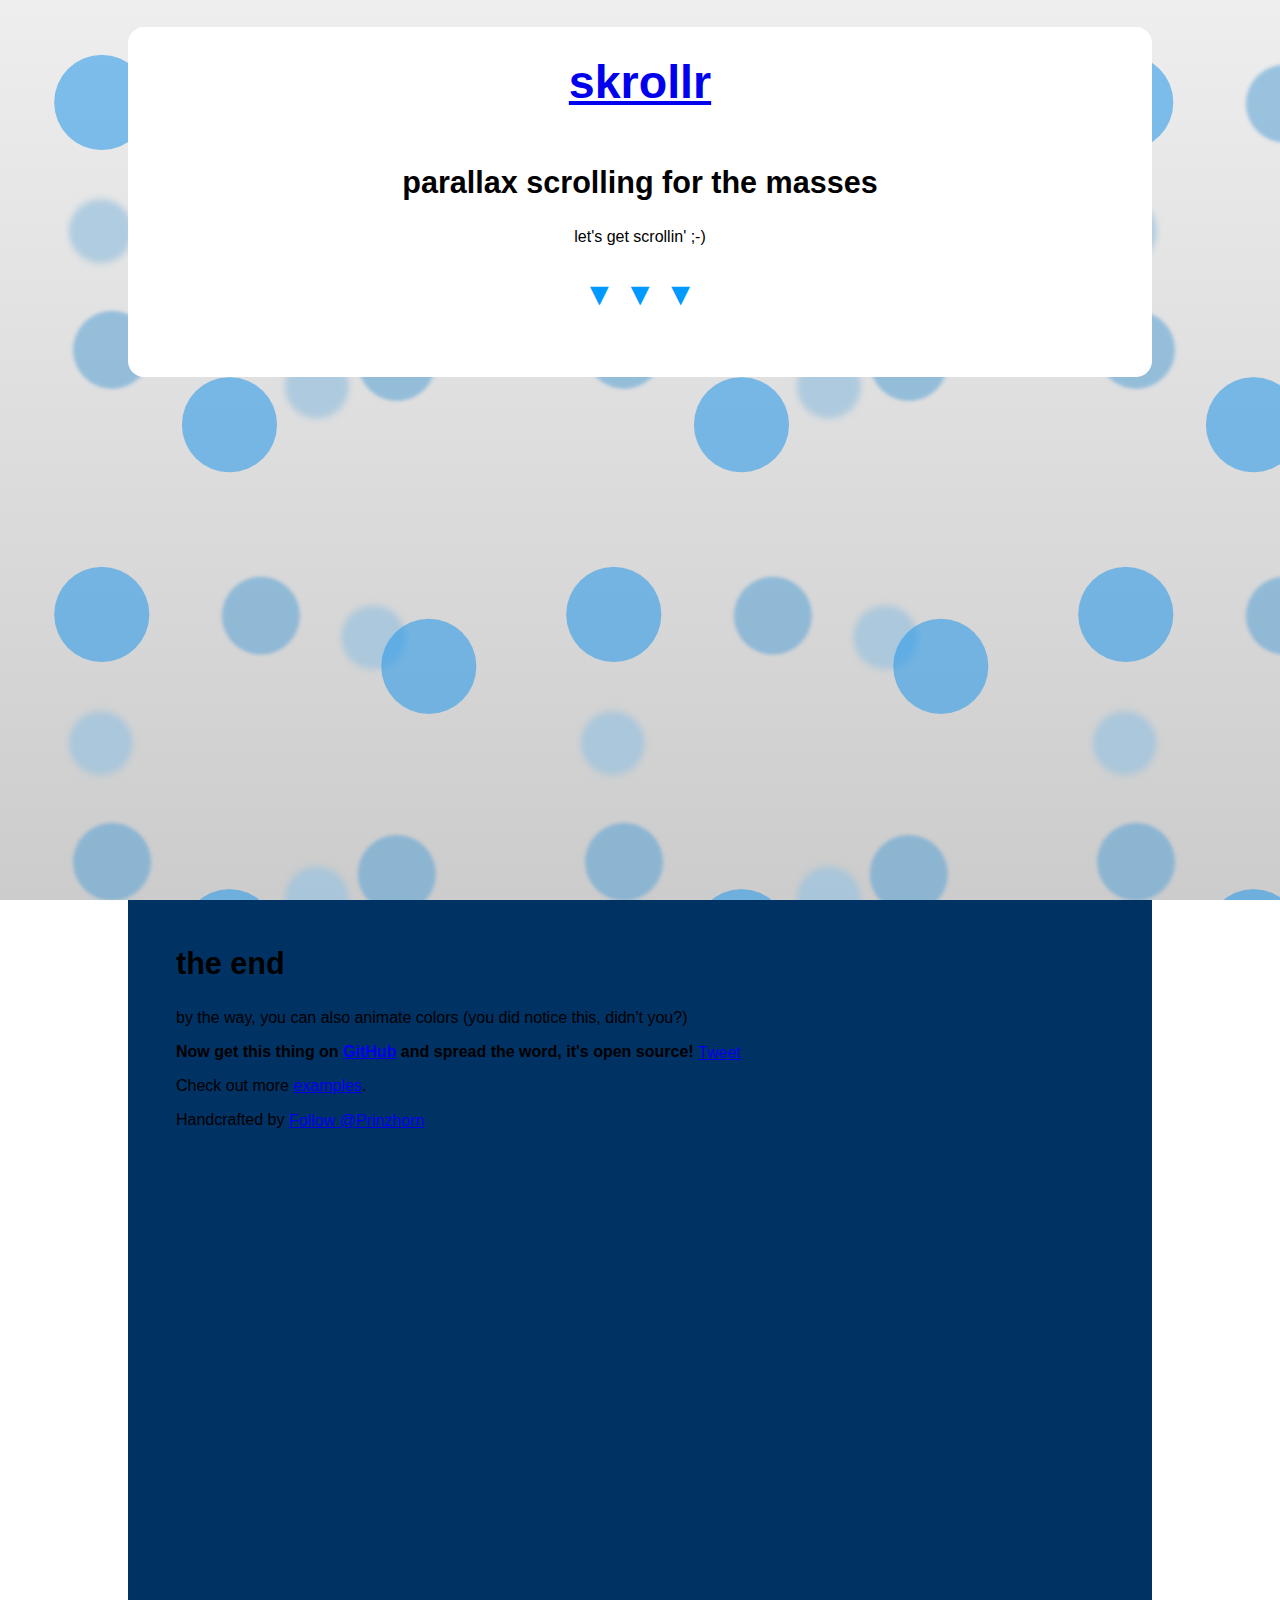
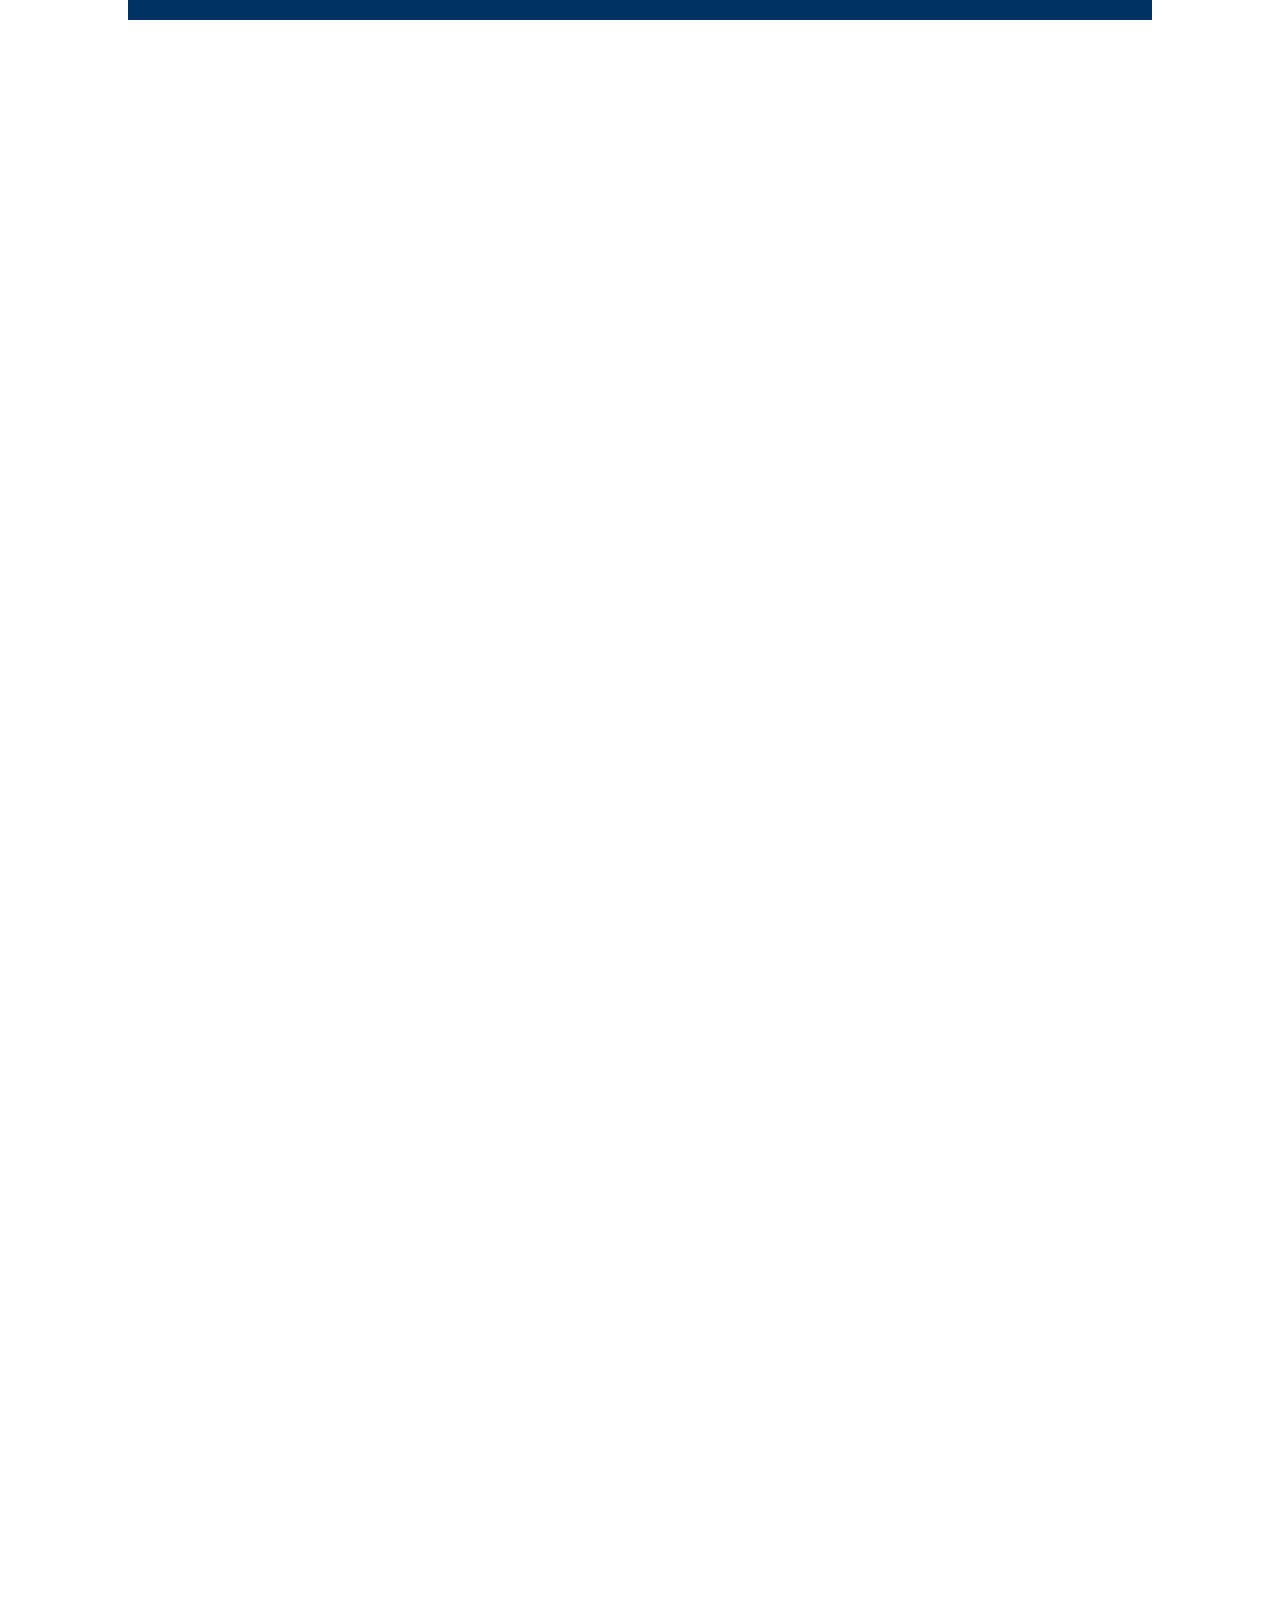
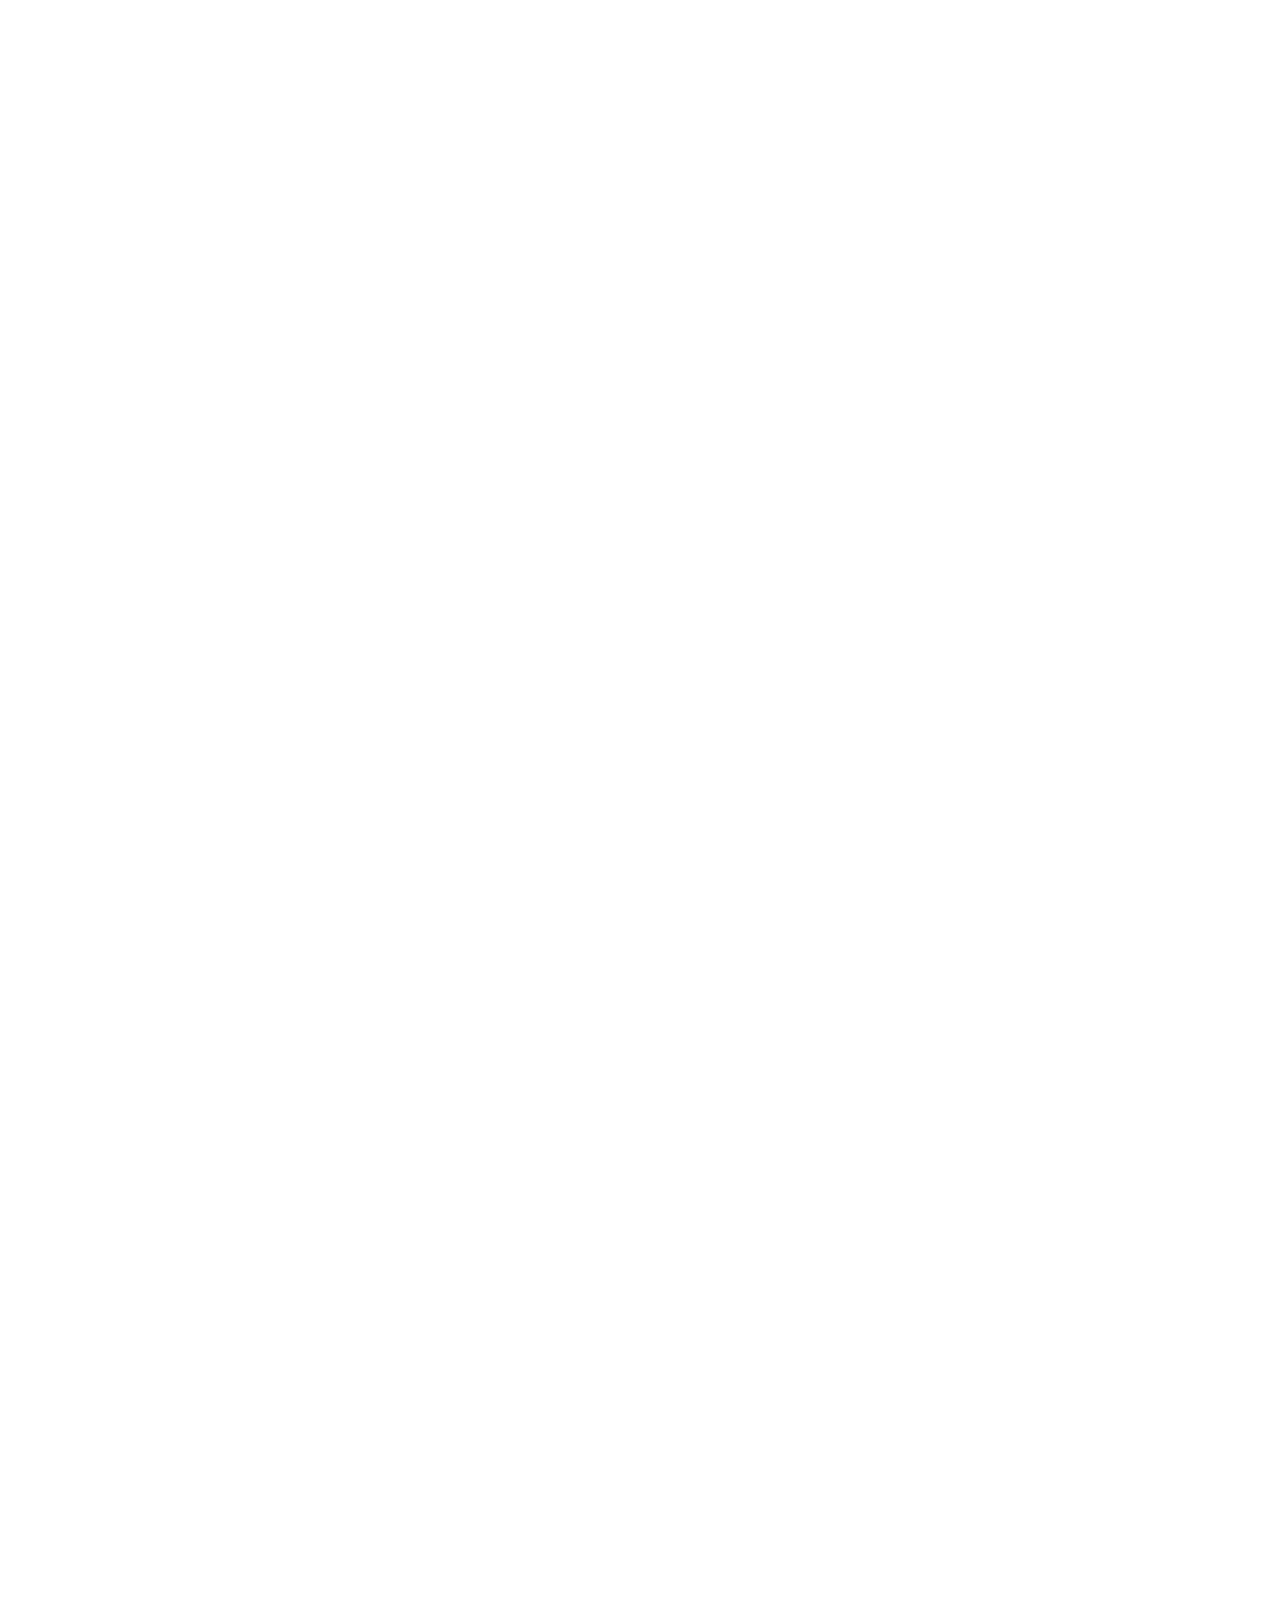
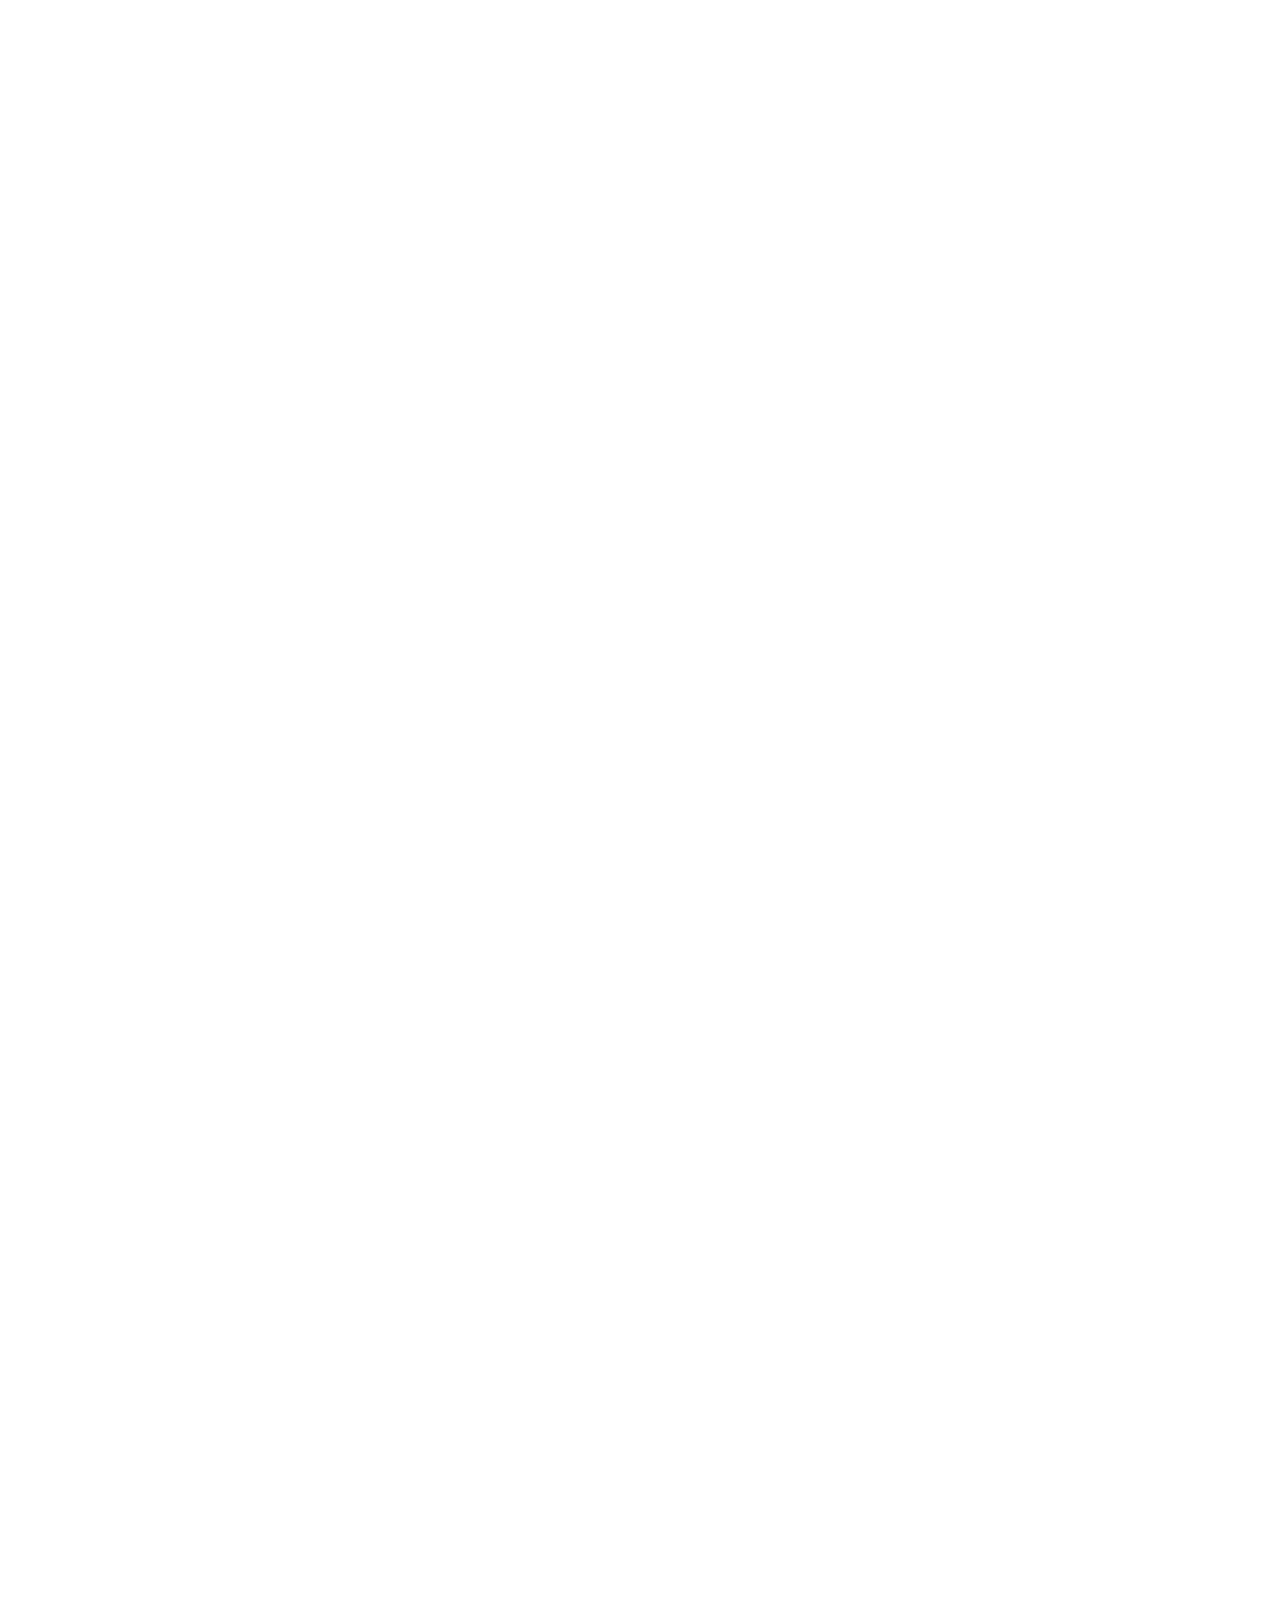
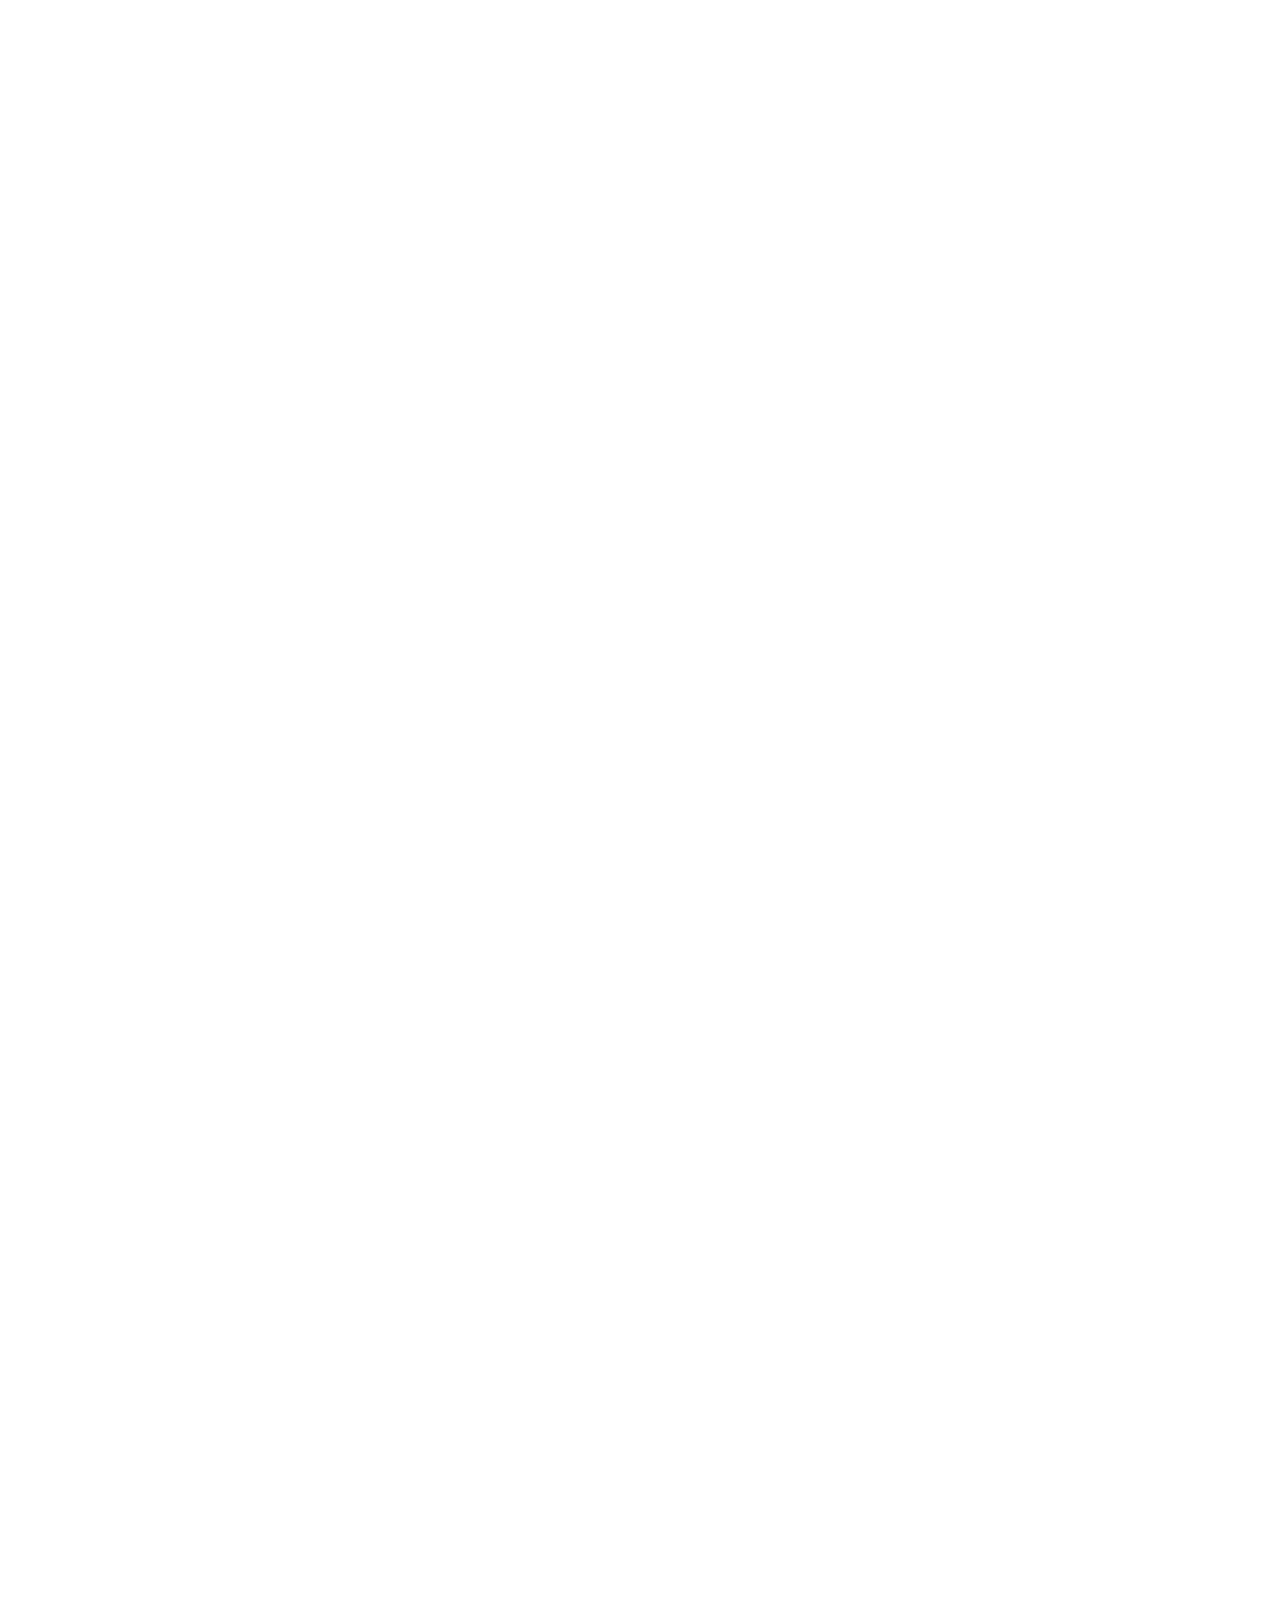
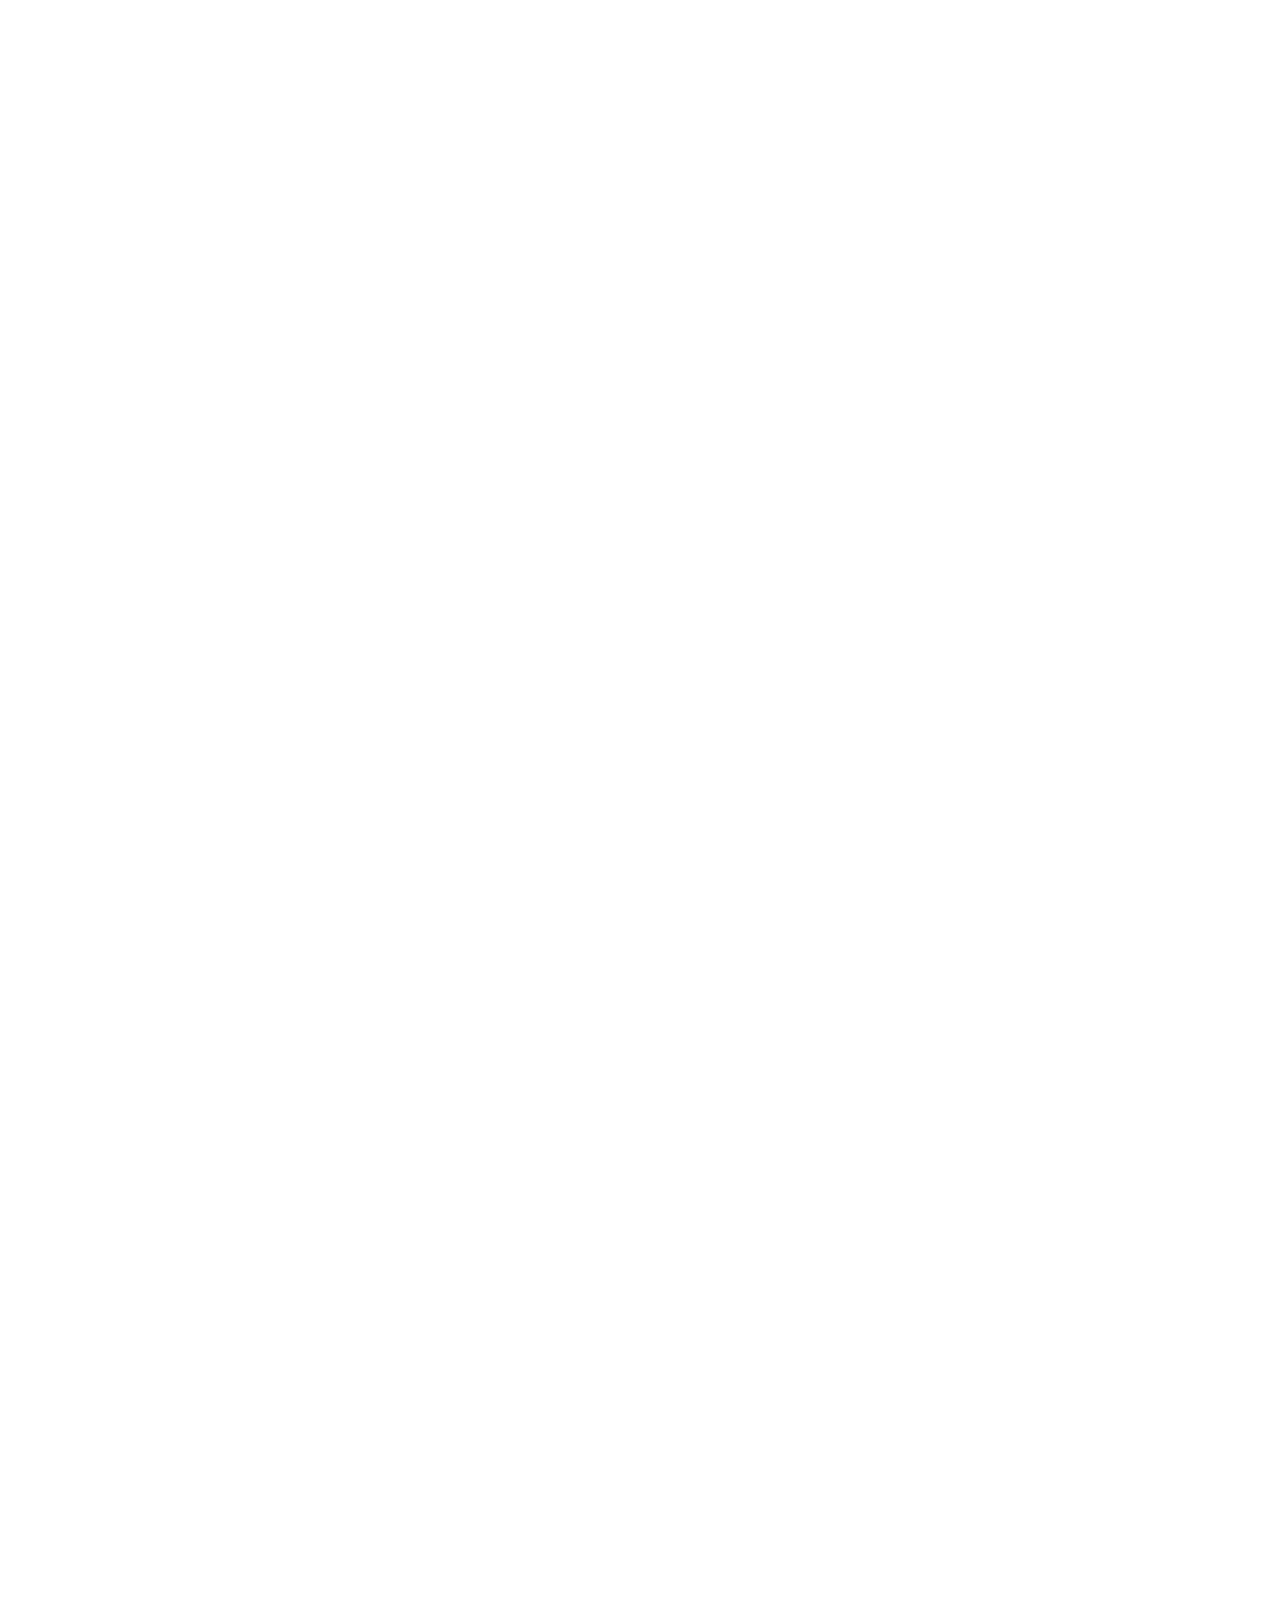
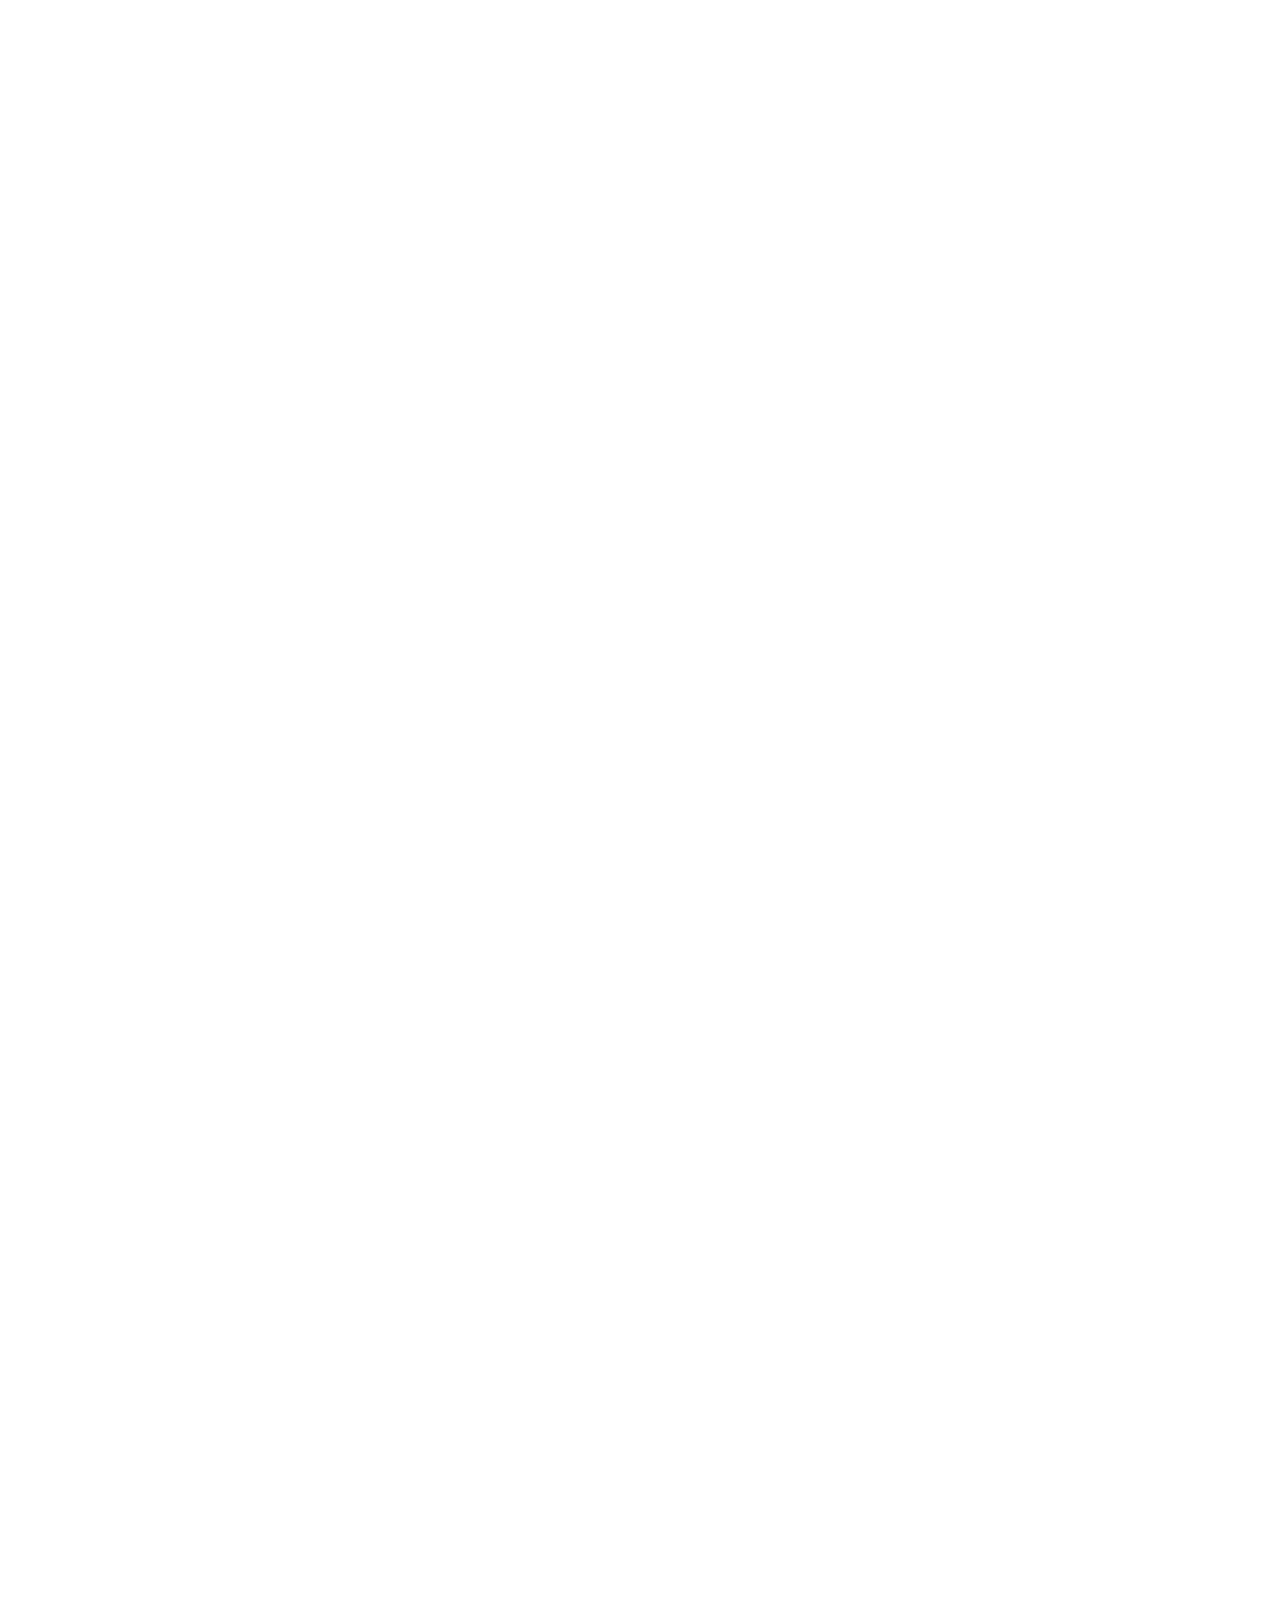
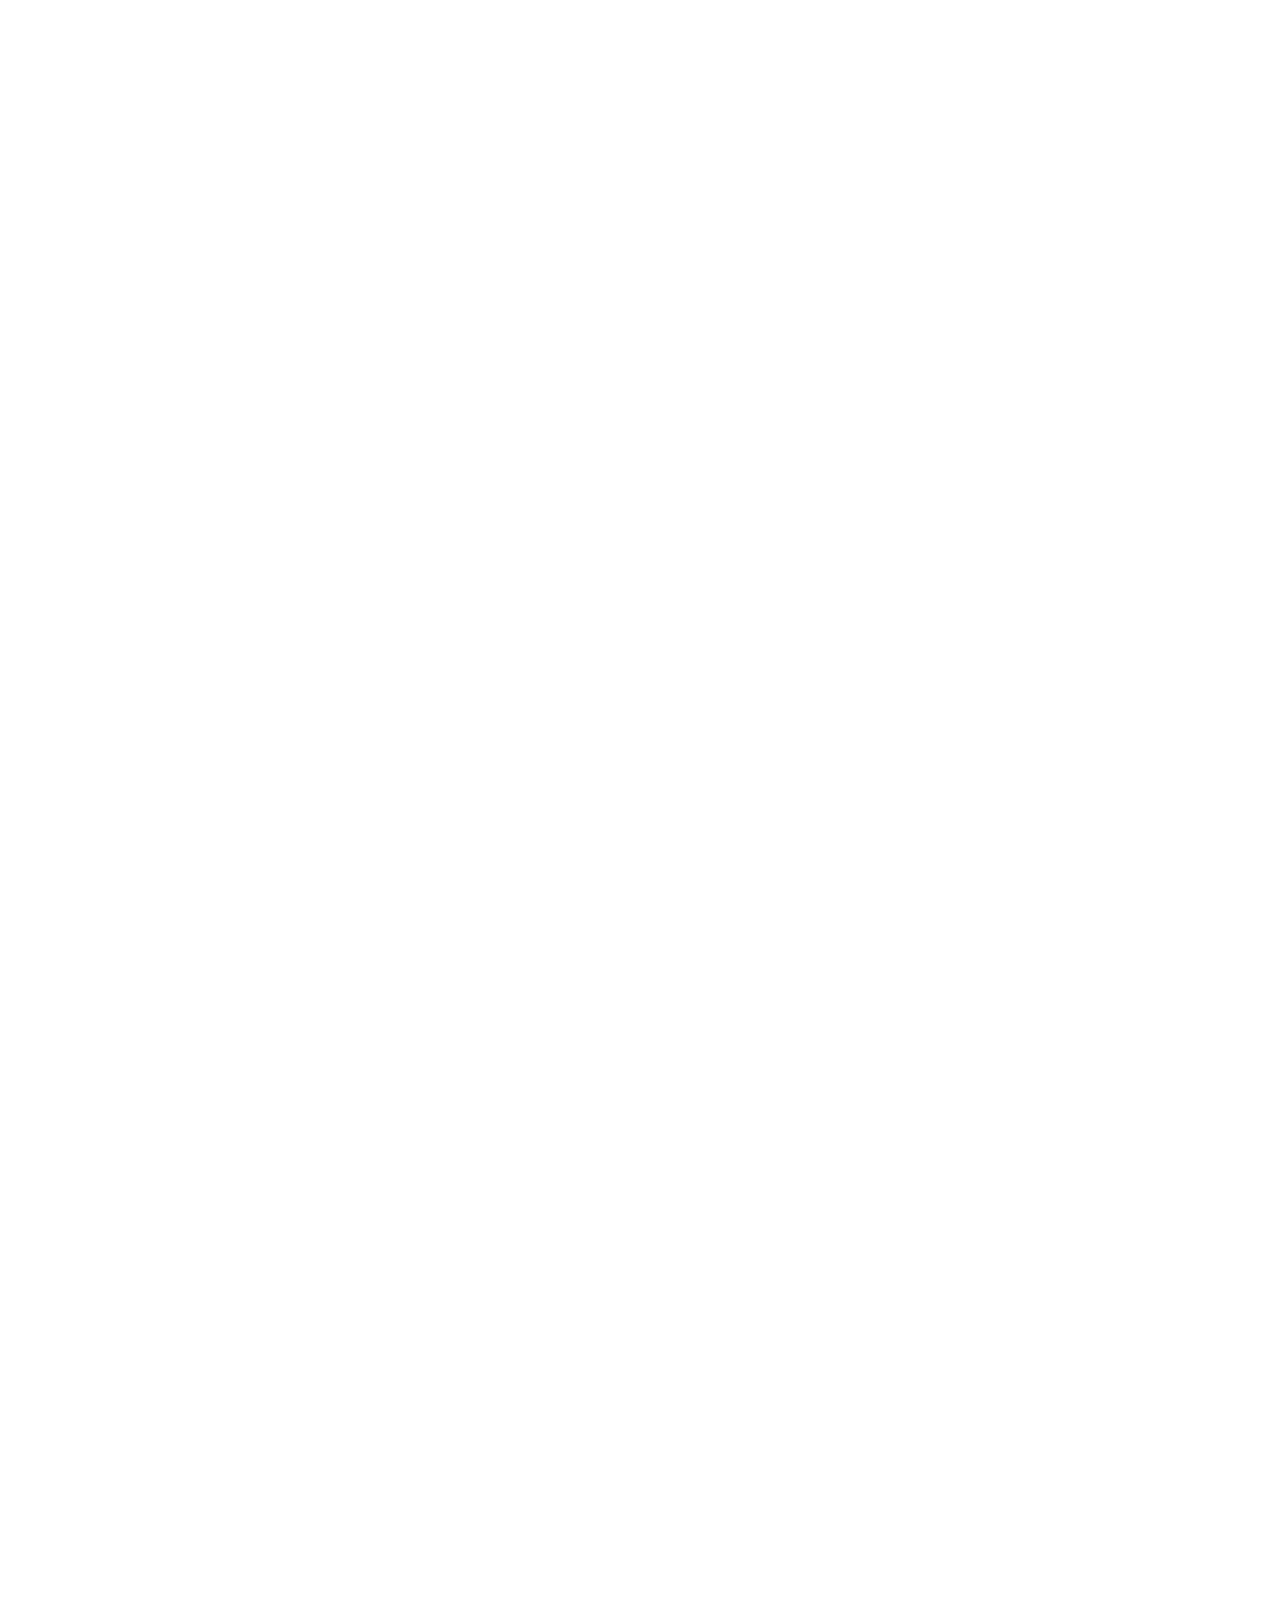
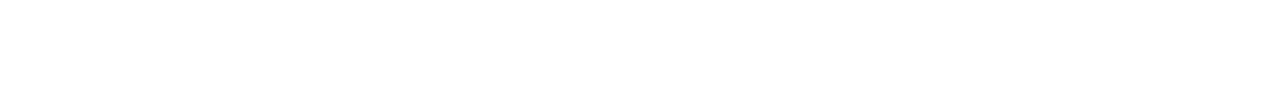
<file: assets/plugins/skrollr/index.html>
<!DOCTYPE html>
<html>
<head>
	<meta charset="utf-8">

	<meta name="viewport" content="width=device-width, initial-scale=1, maximum-scale=1">

	<title>skrollr - parallax scrolling for the masses</title>

	<link href="examples/fixed-positioning.css" rel="stylesheet" type="text/css" />
	<link href="examples/main.css" rel="stylesheet" type="text/css" />
</head>

<body>
	<div id="bg1" data-0="background-position:0px 0px;" data-end="background-position:-500px -10000px;"></div>
	<div id="bg2" data-0="background-position:0px 0px;" data-end="background-position:-500px -8000px;"></div>
	<div id="bg3" data-0="background-position:0px 0px;" data-end="background-position:-500px -6000px;"></div>

	<div id="progress" data-0="width:0%;background:hsl(200, 100%, 50%);" data-end="width:100%;background:hsl(920, 100%, 50%);"></div>

	<div id="intro" data-0="opacity:1;top:3%;transform:rotate(0deg);transform-origin:0 0;" data-500="opacity:0;top:-10%;transform:rotate(-90deg);">
		<h1><a href="https://github.com/Prinzhorn/skrollr">skrollr</a></h1>
		<h2>parallax scrolling for the masses</h2>
		<p>let's get scrollin' ;-)</p>
		<p class="arrows">▼&nbsp;▼&nbsp;▼</p>
	</div>

	<div id="transform" data-500="transform:scale(0) rotate(0deg);" data-1000="transform:scale(1) rotate(1440deg);opacity:1;" data-1600="" data-1700="transform:scale(5) rotate(3240deg);opacity:0;">
		<h2>transform</h2>
		<p>scale, skew and rotate the sh** out of any element</p>
	</div>

	<div id="properties" data-1700="top:100%;" data-2200="top:0%;" data-3000="display:block;" data-3700="top:-100%;display:none;">
		<h2>all numeric properties</h2>
		<p>width, height, padding, font-size, z-index, blah blah blah</p>
	</div>

	<div id="easing_wrapper" data-0="display:none;" data-3900="display:block;" data-4900="background:rgba(0, 0, 0, 0);color[swing]:rgb(0,0,0);" data-5900="background:rgba(0,0,0,1);color:rgb(255,255,255);" data-10000="top:0%;" data-12000="top:-100%;">
		<div id="easing" data-3900="left:100%" data-4600="left:25%;">
			<h2>easing?</h2>
			<p>sure.</p>
			<p>let me dim the <span data-3900="" data-4900="color[swing]:rgb(0,0,0);" data-5900="color:rgb(255,255,0);">lights</span> for this one...</p>
			<p data-5900="opacity:0;font-size:100%;" data-6500="opacity:1;font-size:150%;">you can set easings for each property and define own easing functions</p>
		</div>

		<div class="drop" data-6500="left:15%;bottom:100%;" data-9500="bottom:0%;">linear</div>
		<div class="drop" data-6500="left:25%;bottom[quadratic]:100%;" data-9500="bottom:0%;">quadratic</div>
		<div class="drop" data-6500="left:35%;bottom[cubic]:100%;" data-9500="bottom:0%;">cubic</div>
		<div class="drop" data-6500="left:45%;bottom[swing]:100%;" data-9500="bottom:0%;">swing</div>
		<div class="drop" data-6500="left:55%;bottom[WTF]:100%;" data-9500="bottom:0%;">WTF</div>
		<div class="drop" data-6500="left:65%;bottom[inverted]:100%;" data-9500="bottom:0%;">inverted</div>
		<div class="drop" data-6500="left:75%;bottom[bounce]:100%;" data-9500="bottom:0%;">bounce</div>
	</div>

	<div id="download" data-10000="top[cubic]:100%;border-radius[cubic]:0em;background:rgb(0,50,100);border-width:0px;" data-12000="top:10%;border-radius:2em;background:rgb(190,230,255);border-width:10px;">
		<h2>the end</h2>
		<p>by the way, you can also animate colors (you did notice this, didn't you?)</p>
		<p><strong>Now get this thing on <a href="https://github.com/Prinzhorn/skrollr">GitHub</a> and spread the word, it's open source!</strong> <a href="https://twitter.com/share" class="twitter-share-button" data-url="http://prinzhorn.github.com/skrollr/" data-via="Prinzhorn">Tweet</a>
		<script>!function(d,s,id){var js,fjs=d.getElementsByTagName(s)[0];if(!d.getElementById(id)){js=d.createElement(s);js.id=id;js.src="//platform.twitter.com/widgets.js";fjs.parentNode.insertBefore(js,fjs);}}(document,"script","twitter-wjs");</script></p>
		<p>Check out more <a href="https://github.com/Prinzhorn/skrollr/tree/master/examples#examples">examples</a>.</p>
		<p>Handcrafted by <a href="https://twitter.com/Prinzhorn" class="twitter-follow-button" data-show-count="false">Follow @Prinzhorn</a>
		<script>!function(d,s,id){var js,fjs=d.getElementsByTagName(s)[0];if(!d.getElementById(id)){js=d.createElement(s);js.id=id;js.src="//platform.twitter.com/widgets.js";fjs.parentNode.insertBefore(js,fjs);}}(document,"script","twitter-wjs");</script></p>
	</div>

	<div id="scrollbar" data-0="top:0%;margin-top:2px;" data-end="top:100%;margin-top:-52px;"></div>

	<script type="text/javascript" src="dist/skrollr.min.js"></script>

	<!--[if lt IE 9]>
	<script type="text/javascript" src="../skrollr-ie/dist/skrollr.ie.min.js"></script>
	<![endif]-->

	<script type="text/javascript">
	var s = skrollr.init({
		edgeStrategy: 'set',
		easing: {
			WTF: Math.random,
			inverted: function(p) {
				return 1-p;
			}
		}
	});
	</script>
</body>

</html>
</file>
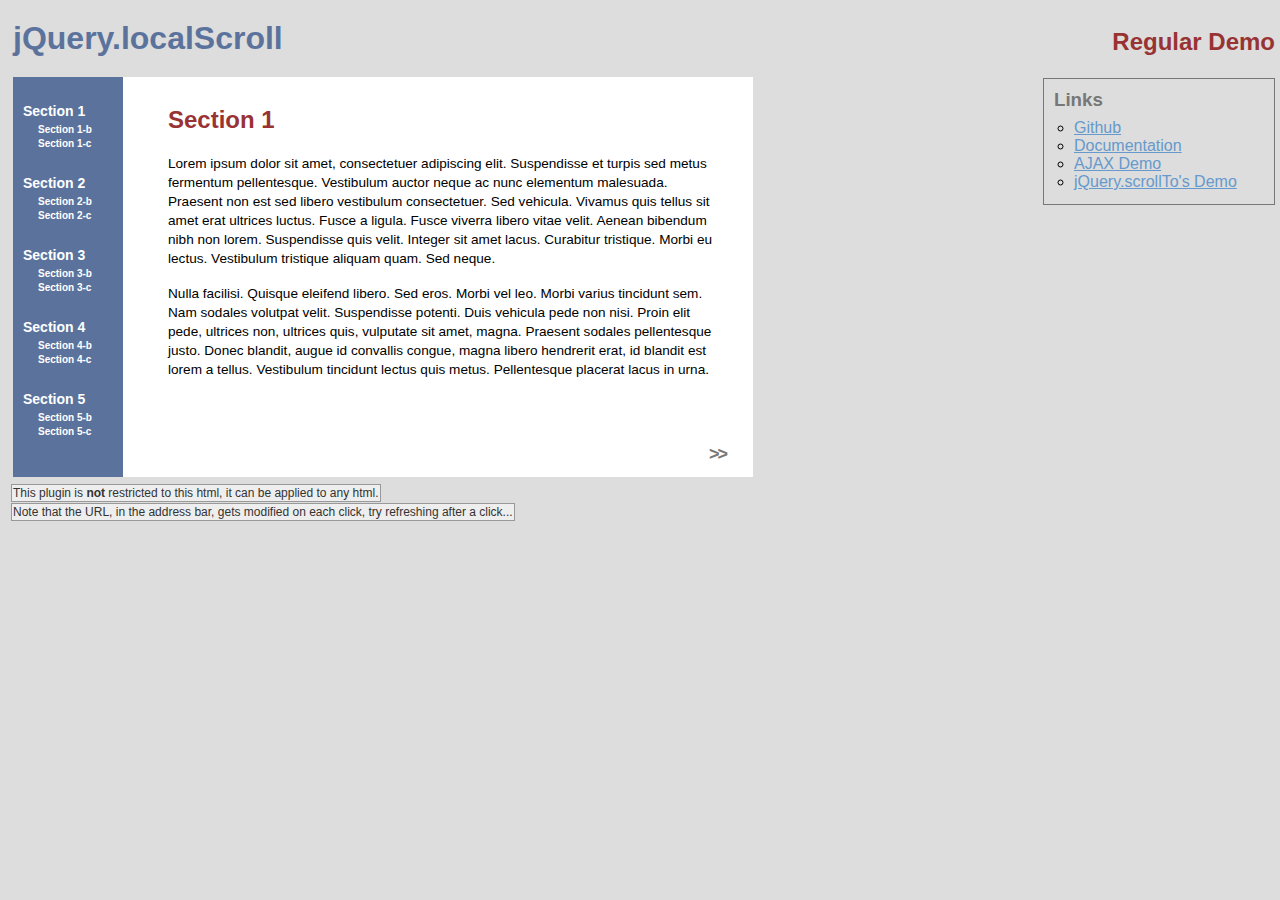
<file: assets/plugins/jquery.localscroll/demo/index.html>
<!DOCTYPE html PUBLIC "-//W3C//DTD XHTML 1.0 Transitional//EN" "http://www.w3.org/TR/xhtml1/DTD/xhtml1-transitional.dtd">
<html xmlns="http://www.w3.org/1999/xhtml">
<head>
	<meta http-equiv="Content-Type" content="text/html; charset=iso-8859-1" />
	<title>jQuery.localScroll</title>
	<meta name="keywords" content="javascript, jquery, plugins, scroll, anchor, to, navigation, scrollTo, smooth, animation, overflow, element, window, effect, lazy, ariel, flesler, customizable" />
	<meta name="description" content="Demo of jQuery.localScroll. A jQuery plugin to make anchor navigation work with a smooth animation, made by Ariel Flesler." />
	<meta name="robots" content="index,follow" />
	<link type="text/css" rel="stylesheet" href="css/style.css" />
	<script type="text/javascript" src="https://ajax.googleapis.com/ajax/libs/jquery/1.8.0/jquery.min.js"></script>
	<script type="text/javascript" src="./js/jquery.scrollTo.min.js"></script>
	<script type="text/javascript" src="../jquery.localScroll.js"></script>
	<script type="text/javascript">
		jQuery(function( $ ){
			/**
			 * Most jQuery.localScroll's settings, actually belong to jQuery.ScrollTo, check it's demo for an example of each option.
			 * @see http://demos.flesler.com/jquery/scrollTo/
			 * You can use EVERY single setting of jQuery.ScrollTo, in the settings hash you send to jQuery.localScroll.
			 */
			
			// The default axis is 'y', but in this demo, I want to scroll both
			// You can modify any default like this
			$.localScroll.defaults.axis = 'xy';
			
			/**
			 * NOTE: I use $.localScroll instead of $('#navigation').localScroll() so I
			 * also affect the >> and << links. I want every link in the page to scroll.
			 */
			$.localScroll({
				target: '#content', // could be a selector or a jQuery object too.
				queue:true,
				duration:1000,
				hash:true,
				onBefore:function( e, anchor, $target ){
					// The 'this' is the settings object, can be modified
				},
				onAfter:function( anchor, settings ){
					// The 'this' contains the scrolled element (#content)
				}
			});
		});
	</script>
</head>
<body>
	<h1>jQuery.localScroll</h1>
	<h2 class="title">Regular Demo</h2>
	<ul id="navigation">
		<li class="sup">
			<a href="#section1">Section 1</a>
			<ul>
				<li><a href="#section1b">Section 1-b</a></li>
				<li><a href="#section1c">Section 1-c</a></li>
			</ul>					
		</li>
		<li class="sup">
			<a href="#section2">Section 2</a>
			<ul>
				<li><a href="#section2b">Section 2-b</a></li>
				<li><a href="#section2c">Section 2-c</a></li>
			</ul>	
		</li>
		<li class="sup">
			<a href="#section3">Section 3</a>
			<ul>
				<li><a href="#section3b">Section 3-b</a></li>
				<li><a href="#section3c">Section 3-c</a></li>
			</ul>
		</li>
		<li class="sup">
			<a href="#section4">Section 4</a>
			<ul>
				<li><a href="#section4b">Section 4-b</a></li>
				<li><a href="#section4c">Section 4-c</a></li>
			</ul>
		</li>
		<li class="sup">
			<a href="#section5">Section 5</a>
			<ul>
				<li><a href="#section5b">Section 5-b</a></li>
				<li><a href="#section5c">Section 5-c</a></li>
			</ul>
		</li>
	</ul>															
	<div id="content">
		<div class="section">
			<ul>
				<li class="sub" id="section1">
					<h2>Section 1</h2>
					<p>Lorem ipsum dolor sit amet, consectetuer adipiscing elit. Suspendisse et turpis sed metus fermentum pellentesque. Vestibulum auctor neque ac nunc elementum malesuada. Praesent non est sed libero vestibulum consectetuer. Sed vehicula. Vivamus quis tellus sit amet erat ultrices luctus. Fusce a ligula. Fusce viverra libero vitae velit. Aenean bibendum nibh non lorem. Suspendisse quis velit. Integer sit amet lacus. Curabitur tristique. Morbi eu lectus. Vestibulum tristique aliquam quam. Sed neque.</p>
					<p>Nulla facilisi. Quisque eleifend libero. Sed eros. Morbi vel leo. Morbi varius tincidunt sem. Nam sodales volutpat velit. Suspendisse potenti. Duis vehicula pede non nisi. Proin elit pede, ultrices non, ultrices quis, vulputate sit amet, magna. Praesent sodales pellentesque justo. Donec blandit, augue id convallis congue, magna libero hendrerit erat, id blandit est lorem a tellus. Vestibulum tincidunt lectus quis metus. Pellentesque placerat lacus in urna.</p>
					<a href="#section1b" class="next">&gt;&gt;</a>
				</li>
				<li class="sub" id="section1b">
					<h2>Section 1-b</h2>
					<p>Lorem ipsum dolor sit amet, consectetuer adipiscing elit. Suspendisse et turpis sed metus fermentum pellentesque. Vestibulum auctor neque ac nunc elementum malesuada. Praesent non est sed libero vestibulum consectetuer. Sed vehicula. Vivamus quis tellus sit amet erat ultrices luctus. Fusce a ligula. Fusce viverra libero vitae velit. Aenean bibendum nibh non lorem. Suspendisse quis velit. Integer sit amet lacus. Curabitur tristique. Morbi eu lectus. Vestibulum tristique aliquam quam. Sed neque.</p>
					<p>Nulla facilisi. Quisque eleifend libero. Sed eros. Morbi vel leo. Morbi varius tincidunt sem. Nam sodales volutpat velit. Suspendisse potenti. Duis vehicula pede non nisi. Proin elit pede, ultrices non, ultrices quis, vulputate sit amet, magna. Praesent sodales pellentesque justo. Donec blandit, augue id convallis congue, magna libero hendrerit erat, id blandit est lorem a tellus. Vestibulum tincidunt lectus quis metus. Pellentesque placerat lacus in urna.</p>
					<a href="#section1" class="prev">&lt;&lt;</a>
					<a href="#section1c" class="next">&gt;&gt;</a>					
				</li>
				<li class="sub" id="section1c">
					<h2>Section 1-c</h2>
					<p>Lorem ipsum dolor sit amet, consectetuer adipiscing elit. Suspendisse et turpis sed metus fermentum pellentesque. Vestibulum auctor neque ac nunc elementum malesuada. Praesent non est sed libero vestibulum consectetuer. Sed vehicula. Vivamus quis tellus sit amet erat ultrices luctus. Fusce a ligula. Fusce viverra libero vitae velit. Aenean bibendum nibh non lorem. Suspendisse quis velit. Integer sit amet lacus. Curabitur tristique. Morbi eu lectus. Vestibulum tristique aliquam quam. Sed neque.</p>
					<p>Nulla facilisi. Quisque eleifend libero. Sed eros. Morbi vel leo. Morbi varius tincidunt sem. Nam sodales volutpat velit. Suspendisse potenti. Duis vehicula pede non nisi. Proin elit pede, ultrices non, ultrices quis, vulputate sit amet, magna. Praesent sodales pellentesque justo. Donec blandit, augue id convallis congue, magna libero hendrerit erat, id blandit est lorem a tellus. Vestibulum tincidunt lectus quis metus. Pellentesque placerat lacus in urna.</p>
					<a href="#section1b" class="prev">&lt;&lt;</a>
				</li>				
			</ul>
		</div>
		<div class="section">
			<ul>
				<li class="sub" id="section2" >
					<h2>Section 2</h2>
					<p>Nullam et sem eget massa pellentesque dapibus. Nulla sollicitudin enim quis odio. Quisque ipsum lorem, volutpat eget, condimentum ac, posuere id, risus. Suspendisse tortor metus, aliquet in, varius nec, hendrerit a, libero. Suspendisse iaculis. Fusce commodo urna ut enim. Fusce tempus eros. Phasellus sodales tellus id dolor. Integer sollicitudin, turpis ac interdum condimentum, enim enim tempus metus, sed imperdiet massa diam nec elit. Mauris ante augue, hendrerit non, commodo ac, porttitor eu, turpis.</p>
					<p>In fermentum nibh ut diam. Mauris sagittis, tellus ac molestie fermentum, arcu orci pharetra mi, id vehicula massa leo vel pede. Nullam semper tincidunt lorem. Proin arcu libero, auctor sed, interdum egestas, ullamcorper et, lacus. Donec id lectus eget diam accumsan ullamcorper. Donec at urna et lacus condimentum pellentesque. Phasellus dapibus hendrerit massa. Sed sed ipsum. Quisque venenatis. Donec vel turpis. Vivamus quis augue a turpis facilisis facilisis. Pellentesque augue ipsum, bibendum id.</p>
					<a href="#section2b" class="next">&gt;&gt;</a>	
				</li>
				<li class="sub" id="section2b">
					<h2>Section 2-b</h2>
					<p>Nullam et sem eget massa pellentesque dapibus. Nulla sollicitudin enim quis odio. Quisque ipsum lorem, volutpat eget, condimentum ac, posuere id, risus. Suspendisse tortor metus, aliquet in, varius nec, hendrerit a, libero. Suspendisse iaculis. Fusce commodo urna ut enim. Fusce tempus eros. Phasellus sodales tellus id dolor. Integer sollicitudin, turpis ac interdum condimentum, enim enim tempus metus, sed imperdiet massa diam nec elit. Mauris ante augue, hendrerit non, commodo ac, porttitor eu, turpis.</p>
					<p>In fermentum nibh ut diam. Mauris sagittis, tellus ac molestie fermentum, arcu orci pharetra mi, id vehicula massa leo vel pede. Nullam semper tincidunt lorem. Proin arcu libero, auctor sed, interdum egestas, ullamcorper et, lacus. Donec id lectus eget diam accumsan ullamcorper. Donec at urna et lacus condimentum pellentesque. Phasellus dapibus hendrerit massa. Sed sed ipsum. Quisque venenatis. Donec vel turpis. Vivamus quis augue a turpis facilisis facilisis. Pellentesque augue ipsum, bibendum id</p>
					<a href="#section2" class="prev">&lt;&lt;</a>
					<a href="#section2c" class="next">&gt;&gt;</a>	
				</li>
				<li class="sub" id="section2c">
					<h2>Section 2-c</h2>
					<p>Nullam et sem eget massa pellentesque dapibus. Nulla sollicitudin enim quis odio. Quisque ipsum lorem, volutpat eget, condimentum ac, posuere id, risus. Suspendisse tortor metus, aliquet in, varius nec, hendrerit a, libero. Suspendisse iaculis. Fusce commodo urna ut enim. Fusce tempus eros. Phasellus sodales tellus id dolor. Integer sollicitudin, turpis ac interdum condimentum, enim enim tempus metus, sed imperdiet massa diam nec elit. Mauris ante augue, hendrerit non, commodo ac, porttitor eu, turpis.</p>
					<p>In fermentum nibh ut diam. Mauris sagittis, tellus ac molestie fermentum, arcu orci pharetra mi, id vehicula massa leo vel pede. Nullam semper tincidunt lorem. Proin arcu libero, Donec at urna et lacus condimentum pellentesque. Phasellus dapibus hendrerit massa. Sed sed ipsum. Quisque venenatis. Donec vel turpis. Vivamus quis augue a turpis facilisis facilisis. Pellentesque augue ipsum, bibendum id, scelerisque id, venenatis sit amet, nulla.</p>
					<a href="#section2b" class="prev">&lt;&lt;</a>
				</li>
			</ul>
		</div>
		<div class="section">
			<ul>
				<li class="sub" id="section3">
					<h2>Section 3</h2>
					<p>Aliquam erat volutpat. In a neque. Mauris malesuada consectetuer metus. Etiam molestie. Cum sociis natoque penatibus et magnis dis parturient montes, nascetur ridiculus mus. Integer scelerisque gravida libero. Nulla nisi massa, consequat nec, gravida sit amet, imperdiet in, est. Nam gravida lacus. Etiam sem tortor, faucibus eget, iaculis euismod, molestie consequat, mauris. Phasellus consectetuer lobortis eros. Maecenas sit amet arcu. Morbi ut enim. Fusce sem augue, consectetuer in, tempus eu, dictum vel, felis. Praesent nisl tortor, aliquet a, fermentum ac, molestie vitae, libero.</p>
					<p>Donec lacinia neque et justo. Vestibulum pretium semper tellus. Phasellus lacinia tristique purus. Id, orci. Pellentesque habitant morbi tristique senectus et netus et malesuada fames ac turpis egestas. Nulla non orci eu felis accumsan blandit. Nam condimentum. Quisque pulvinar. Cras nibh. Sed quis lorem id erat feugiat vulputate.</p>
					<a href="#section3b" class="next">&gt;&gt;</a>	
				</li>
				<li class="sub" id="section3b">
					<h2>Section 3-b</h2>
					<p>Aliquam erat volutpat. Pellentesque cursus, vel dignissim dolor est eget ante. Pellentesque a purus. Proin quis arcu ut ipsum sollicitudin sollicitudin. In a neque. Mauris malesuada consectetuer metus. Etiam molestie. Cum sociis natoque penatibus et magnis dis parturient montes, nascetur ridiculus mus.Nam gravida lacus. Etiam sem tortor, faucibus eget, iaculis euismod, molestie consequat, mauris. Phasellus consectetuer lobortis eros. Maecenas sit amet arcu. Morbi ut enim. Fusce sem augue, consectetuer in, tempus eu, dictum vel, felis. Praesent nisl tortor, aliquet a, fermentum ac, molestie vitae, libero.</p>
					<p>Donec lacinia neque et justo. Vestibulum pretium semper tellus. Phasellus lacinia tristique purus. Sed magna est, auctor quis, egestas et, tristique id, orci. Pellentesque habitant morbi tristique senectus et netus et malesuada fames ac turpis egestas. Nulla non orci eu felis accumsan blandit. Nam condimentum. Sed quis lorem id erat feugiat vulputate.</p>
					<a href="#section3" class="prev">&lt;&lt;</a>
					<a href="#section3c" class="next">&gt;&gt;</a>	
				</li>
				<li class="sub" id="section3c">
					<h2>Section 3-c</h2>
					<p>Aliquam erat volutpat. Pellentesque cursus, pede vel molestie tempor, orci mauris pellentesque mauris. Etiam molestie. Cum sociis natoque penatibus et magnis dis parturient montes, nascetur ridiculus mus. Integer scelerisque gravida libero. Nulla nisi massa, consequat nec, gravida sit amet, imperdiet in, est. Nam gravida lacus. Etiam sem tortor, faucibus eget, iaculis euismod, molestie consequat, mauris. Phasellus consectetuer lobortis eros. Maecenas sit amet arcu. Morbi ut enim. Fusce sem augue, consectetuer in, tempus eu, dictum vel, felis. Praesent nisl tortor, aliquet a, fermentum ac, molestie vitae, libero.</p>
					<p>Donec lacinia neque et justo. Pellentesque habitant morbi tristique senectus et netus et malesuada fames ac turpis egestas. ellentesque cursus, pede vel molestie tempor, orci mauris pellentesque mauris. Nulla non orci eu felis accumsan blandit. Nam condimentum. Quisque pulvinar. Cras nibh. Sed quis lorem id erat feugiat vulputate. </p>
					<a href="#section3b" class="prev">&lt;&lt;</a>
				</li>								
			</ul>
		</div>
		<div class="section">
			<ul>
				<li class="sub" id="section4">
					<h2>Section 4</h2>
					<p>Donec eu diam. Etiam pharetra pede id orci. Mauris tellus enim, ultrices in, vehicula sed, feugiat eget, pede. Vestibulum odio eros, viverra non, posuere sed, elementum blandit, nunc. Fusce sodales cursus nibh. Nam ut sem sed tortor lacinia aliquet. Donec lacus arcu, consectetuer non, dignissim eget, ultrices sed, ligula. Maecenas faucibus lobortis nibh. Ut viverra justo quis felis eleifend ultrices. Integer at magna ut lacus malesuada rutrum. Proin in odio a mi tincidunt faucibus. Lorem ipsum dolor sit amet, consectetuer adipiscing elit. Nullam nisi massa, facilisis vitae, mollis et, ornare sit amet, dolor.</p>
					<p>Quisque turpis eros. Vivamus ullamcorper, diam sit amet pharetra vehicula, sem nisi scelerisque ante, nec mattis risus augue non nulla. Donec elit dui, porttitor eget, ultricies vel, elementum gravida, urna. Aliquam erat volutpat. Mauris libero tellus, facilisis et, aliquet non, pulvinar sagittis, turpis. Quisque eu augue et dui lacinia gravida. Nam in massa a purus blandit mattis. Nulla facilisi.</p>
					<a href="#section4b" class="next">&gt;&gt;</a>	
				</li>
				<li class="sub" id="section4b">
					<h2>Section 4-b</h2>
					<p>Donec eu diam. . Integer viverra ante quis nisi. Vestibulum odio eros, viverra non, posuere sed, elementum blandit, nunc. Fusce sodales cursus nibh. Nam ut sem sed tortor lacinia aliquet. Donec lacus arcu, consectetuer non, dignissim eget, ultrices sed, ligula. Maecenas faucibus lobortis nibh. Ut viverra justo quis felis eleifend ultrices. Integer at magna ut lacus malesuada rutrum. Proin in odio a mi tincidunt faucibus. Lorem ipsum dolor sit amet, consectetuer adipiscing elit. Nullam nisi massa, facilisis vitae, mollis et, ornare sit amet, dolor.</p>
					<p>Quisque turpis eros, blandit vitae, auctor vel, eleifend nec, nisl. Nam justo lacus, elementum vel, rhoncus ut, feugiat id, ante. Vivamus ullamcorper,Nec mattis risus augue non nulla. Donec elit dui, porttitor eget, ultricies vel, elementum gravida, urna. Aliquam erat volutpat. Mauris libero tellus, facilisis et, aliquet non, pulvinar sagittis, turpis. Quisque eu augue et dui lacinia gravida. Nam in massa a purus blandit mattis. Nulla facilisi.</p>
					<a href="#section4" class="prev">&lt;&lt;</a>
					<a href="#section4c" class="next">&gt;&gt;</a>	
				</li>
				<li class="sub" id="section4c">
					<h2>Section 4-c</h2>
					<p>Donec eu diam. Morbi molestie purus at velit. Morbi augue eros, eleifend nec, bibendum tempor, aliquet a, augue. Integer viverra ante quis nisi. Vestibulum odio eros, viverra non, posuere sed, elementum blandit, nunc. Fusce sodales cursus nibh. Nam ut sem sed tortor lacinia aliquet. Donec lacus arcu, consectetuer non, dignissim eget, ultrices sed, ligula. Maecenas faucibus lobortis nibh. Ut viverra justo quis felis eleifend ultrices. Integer at magna ut lacus malesuada rutrum. Proin in odio a mi tincidunt faucibus. Lorem ipsum dolor sit amet, consectetuer adipiscing elit. Nullam nisi massa, facilisis vitae, mollis et, ornare sit amet, dolor.</p>
					<p>Quisque turpis eros, blandit vitae, auctor vel, eleifend nec, nisl. Nec mattis risus augue non nulla. Donec elit dui, porttitor eget, ultricies vel, elementum gravida, urna. Aliquam erat volutpat. Mauris libero tellus, facilisis et, aliquet non, pulvinar sagittis, turpis. Quisque eu augue et dui lacinia gravida. Nam in massa a purus blandit mattis. Nulla facilisi.</p>
					<a href="#section4b" class="prev">&lt;&lt;</a>
				</li>
			</ul>
		</div>
		<div class="section">
			<ul>
				<li class="sub" id="section5">
					<h2>Section 5</h2>
					<p>Fusce sit amet nibh sit amet libero pretium rutrum. Phasellus arcu. Donec turpis lorem, eleifend ut, cursus at, lacinia eget, dolor. Vivamus pulvinar sollicitudin ante. Nulla eu mauris sollicitudin urna fermentum tincidunt. Mauris placerat leo ut quam. Vestibulum ante ipsum primis in faucibus orci luctus et ultrices posuere cubilia Curae; Sed in risus. Aliquam erat volutpat. Cum sociis natoque penatibus et magnis dis parturient montes, nascetur ridiculus mus. Maecenas enim. Suspendisse odio odio, cursus ut, egestas eget, lobortis eget, magna.</p>
					<p>Maecenas ultrices lectus facilisis metus. Fusce imperdiet. Aenean bibendum magna a neque. Aenean vel tellus. Lorem ipsum dolor sit amet, consectetuer adipiscing elit. Fusce gravida, magna non pellentesque interdum, felis odio eleifend ligula, et luctus dolor mi et diam. Vivamus varius nisl sed enim. Sed ultricies fermentum urna.</p>
					<a href="#section5b" class="next">&gt;&gt;</a>	
				</li>
				<li class="sub" id="section5b">
					<h2>Section 5-b</h2>
					<p>Fusce sit amet nibh sit amet libero pretium rutrum. Nam iaculis enim ac ipsum. Donec turpis lorem, eleifend ut, cursus at, lacinia eget, dolor. Vivamus pulvinar sollicitudin ante. Nulla eu mauris sollicitudin urna fermentum tincidunt. Mauris placerat leo ut quam. Vestibulum ante ipsum primis in faucibus orci luctus et ultrices posuere cubilia Curae; Sed in risus. Aliquam erat volutpat. Cum sociis natoque penatibus et magnis dis parturient montes, nascetur ridiculus mus. Maecenas enim. Suspendisse odio odio, cursus ut, egestas eget, lobortis eget, magna.</p>
					<p>Maecenas ultrices lectus facilisis metus. Nunc nec elit vitae lectus posuere aliquam. Integer id justo nec elit varius blandit. Aenean vel tellus. Lorem ipsum dolor sit amet, consectetuer adipiscing elit. Fusce gravida, magna non pellentesque interdum, felis odio eleifend ligula, et luctus dolor mi et diam. Vivamus varius nisl sed enim. Sed ultricies fermentum urna.</p>
					<a href="#section5" class="prev">&lt;&lt;</a>
					<a href="#section5c" class="next">&gt;&gt;</a>	
				</li>
				<li class="sub" id="section5c">
					<h2>Section 5-c</h2>
					<p>Fusce sit amet nibh sit amet libero pretium rutrum. Phasellus arcu. Morbi justo purus, pellentesque ac, fringilla at, adipiscing non, dolor. Suspendisse imperdiet lorem. Nam iaculis enim ac ipsum.  Nulla eu mauris sollicitudin urna fermentum tincidunt. Mauris placerat leo ut quam. Vestibulum ante ipsum primis in faucibus orci luctus et ultrices posuere cubilia Curae; Sed in risus. Aliquam erat volutpat. Cum sociis natoque penatibus et magnis dis parturient montes, nascetur ridiculus mus. Maecenas enim. Suspendisse odio odio, cursus ut, egestas eget, lobortis eget, magna.</p>
					<p>Maecenas ultrices lectus facilisis metus. Nunc nec elit vitae lectus posuere aliquam. Integer id justo nec elit varius blandit. Aenean vel tellus. Lorem ipsum dolor sit amet, consectetuer adipiscing elit. Fusce gravida, magna non pellentesque interdum, felis odio eleifend ligula, et luctus dolor mi et diam. Vivamus varius nisl sed enim. Sed ultricies fermentum urna.</p>
					<a href="#section5b" class="prev">&lt;&lt;</a>
				</li>
			</ul>
		</div>
	</div>
	<span id="first" class="message">This plugin is <strong>not</strong> restricted to this html, it can be applied to any html.</span>
	<span id="second" class="message">Note that the URL, in the address bar, gets modified on each click, try refreshing after a click...</span>
	<div id="links">
		<h3>Links</h3>
		<ul>
			<li><a target="_blank" href="https://github.com/flesler/jquery.localScroll">Github</a></li>
			<li><a target="_blank" href="http://flesler.blogspot.com/2007/10/jquerylocalscroll-10.html">Documentation</a></li>
			<li><a href="ajax/" rev="prev" rel="next" type="text/html">AJAX Demo</a></li>
			<li><a href="http://demos.flesler.com/jquery/scrollTo/" rel="prev" rev="next" type="text/html">jQuery.scrollTo's Demo</a></li>
		</ul>
	</div>
</body>
</html>
</file>
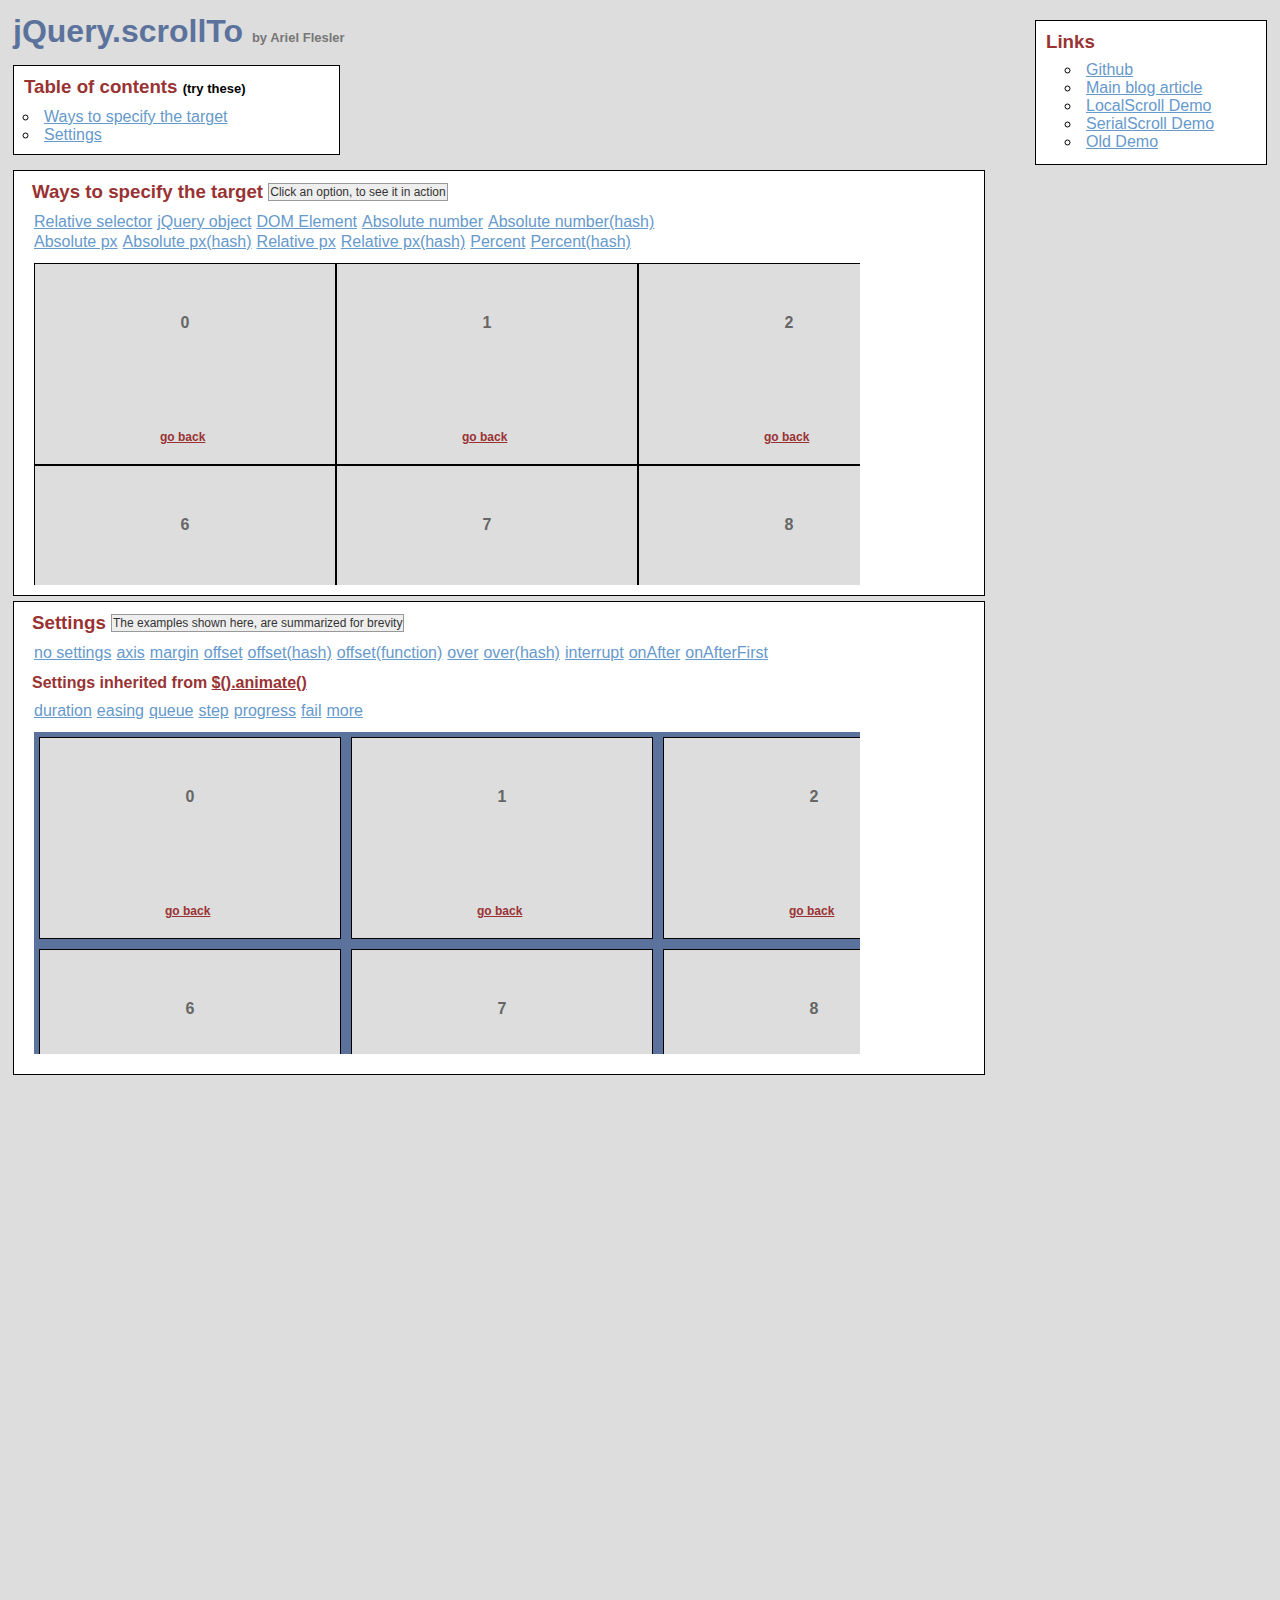
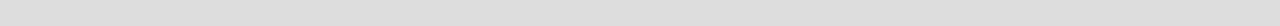
<file: assets/plugins/jquery.scrollto/demo/index.html>
<!DOCTYPE html PUBLIC "-//W3C//DTD XHTML 1.0 Transitional//EN" "http://www.w3.org/TR/xhtml1/DTD/xhtml1-transitional.dtd">
<html xmlns="http://www.w3.org/1999/xhtml">
<head>
	<meta http-equiv="Content-Type" content="text/html; charset=iso-8859-1" />
	<title>jQuery.scrollTo</title>
	<meta name="keywords" content="javascript, jquery, plugins, scroll, scrollTo, smooth, animation, to, effect, ariel, flesler, window, overflow, element, navigation, customizable" />
	<meta name="description" content="Demo of jQuery.scrollTo. Lightweight, cross-browser and highly customizable animated scrolling with jQuery, made by Ariel Flesler." />
	<meta name="robots" content="index,follow" />
	<link type="text/css" rel="stylesheet" href="css/style.css" />
	<script type="text/javascript" src="https://ajax.googleapis.com/ajax/libs/jquery/1.8.0/jquery.min.js"></script>
	<script type="text/javascript" src="../jquery.scrollTo.min.js"></script>
	<script type="text/javascript">
		jQuery(function( $ ){
			/**
			 * Demo binding and preparation, no need to read this part
			 */
				//borrowed from jQuery easing plugin
				//http://gsgd.co.uk/sandbox/jquery.easing.php
				$.easing.elasout = function(x, t, b, c, d) {
					var s=1.70158;var p=0;var a=c;
					if (t==0) return b;  if ((t/=d)==1) return b+c;  if (!p) p=d*.3;
					if (a < Math.abs(c)) { a=c; var s=p/4; }
					else var s = p/(2*Math.PI) * Math.asin (c/a);
					return a*Math.pow(2,-10*t) * Math.sin( (t*d-s)*(2*Math.PI)/p ) + c + b;
				};
				$('a.back').click(function() {
					$(this).parents('div.pane').scrollTo(0, 800, { queue:true });
					$(this).parents('div.section').find('span.message').text( this.title);
					return false;
				});
				//just for the example, to stop the click on the links.
				$('ul.links').click(function(e){
					var link = e.target;
					if (link.target === '_blank') {
						return;
					}
					e.preventDefault();
					link.blur();
					if (link.title) {
						$(this).parent().find('span.message').text(link.title);
					}
				});
			
			// This one is important, many browsers don't reset scroll on refreshes
			// Reset all scrollable panes to (0,0)
			$('div.pane').scrollTo(0);
			// Reset the screen to (0,0)
			$.scrollTo(0);
			
			// TOC, shows how to scroll the whole window
			$('#toc a').click(function() {//$.scrollTo works EXACTLY the same way, but scrolls the whole screen
				$.scrollTo(this.hash, 1500, { easing:'elasout' });
				$(this.hash).find('span.message').text(this.title);
				return false;
			});
			
			// Target examples bindings
			var $target = $('#pane-target');
			$('#target-examples a').click(function() {
				$target.stop(true);
			});

			$('#relative-selector').click(function() {
				$target.scrollTo('li:eq(7)', 800);
			});
			$('#jquery-object').click(function() {
				$target.scrollTo($('#pane-target li:eq(14)') , 800);
			});
			$('#dom-element').click(function() {
				$target.scrollTo(document.getElementById('twenty'), 800);
			});
			$('#absolute-number').click(function() {
				$target.scrollTo(150, 800);
			});
			$('#absolute-number-hash').click(function() {
				$target.scrollTo({ top:800, left:700}, 800);
			});
			$('#absolute-px').click(function() {
				$target.scrollTo('520px', 800);
			});
			$('#absolute-px-hash').click(function() {
				$target.scrollTo({top:'110px', left:'290px'}, 800);
			});
			$('#relative-px').click(function() {
				$target.scrollTo('+=100', 500);
			});
			$('#relative-px-hash').click(function() {				
				$target.scrollTo({top:'-=100px', left:'+=100'}, 500);
			});
			$('#percentage-px').click(function() {				
				$target.scrollTo('50%', 800);
			});
			$('#percentage-px-hash').click(function() {				
				$target.scrollTo({top:'50%', left:'20%'}, 800);
			});
			
			// Settings examples bindings, they will all scroll to the same place, with different settings
			var $settings = $('#pane-settings');
			$('#settings-examples a').click(function() {
				// before each animation, reset to (0,0), skip this.
				$settings.stop(true).scrollTo(0);
			});
			
			$('#settings-no').click(function() {
				$settings.scrollTo('li:eq(15)', 1000);
			});
			$('#settings-axis').click(function() {// only scroll horizontally
				$settings.scrollTo('li:eq(15)', 1000, { axis:'x' });
			});
			$('#settings-duration').click(function() {// it's the same as specifying it in the 2nd argument
				$settings.scrollTo('li:eq(15)', { duration: 3000 });
			});
			$('#settings-easing').click(function() {
				$settings.scrollTo('li:eq(15)', 2500, { easing:'elasout' });
			});
			$('#settings-margin').click(function() {//scroll to the "outer" position of the element
				$settings.scrollTo('li:eq(15)', 1000, { margin:true });
			});
			$('#settings-offset').click(function() {//same as { top:-50, left:-50 }
				$settings.scrollTo('li:eq(15)', 1000, { offset:-50 });
			});
			$('#settings-offset-hash').click(function() {
				$settings.scrollTo('li:eq(15)', 1000, { offset:{ top:-5, left:-30 } });
			});
			$('#settings-offset-function').click(function() {
				$settings.scrollTo('li:eq(15)', 1000, {offset: function() { return {top:-30, left:-5}; }});
			});
			$('#settings-over').click(function() {//same as { top:-50, left:-50 }
				$settings.scrollTo('li:eq(15)', 1000, { over:0.5 });
			});
			$('#settings-over-hash').click(function() {
				$settings.scrollTo('li:eq(15)', 1000, { over:{ top:0.2, left:-0.5 } });
			});
			$('#settings-interrupt').click(function() {
				$settings.scrollTo('li:eq(15)', 10000, { interrupt:true });
			});
			$('#settings-queue').click(function() {//in this case, having 'axis' as 'xy' or 'yx' matters.
				$settings.scrollTo('li:eq(15)', 2000, { queue:true });
			});
			$('#settings-onAfter').click(function() {
				$settings.scrollTo('li:eq(15)', 2000, { 
					onAfter:function() {
						$('#settings-message').text('Got there!');
					}
				});
			});
			$('#settings-onAfterFirst').click(function() {//onAfterFirst exists only when queuing
				$settings.scrollTo('li:eq(15)', 1600, { 
					queue:true,
					onAfterFirst:function() {
						$('#settings-message').text('Got there horizontally!');
					},
					onAfter:function() {
						$('#settings-message').text('Got there vertically!');
					}
				});
			});
			$('#settings-step').click(function() {
				$settings.scrollTo('li:eq(15)', 2000, {step:function(now) {
					$('#settings-message').text(now.toFixed(2));
				}});
			});
			$('#settings-progress').click(function() {
				$settings.scrollTo('li:eq(15)', 2000, {progress:function(_, now) {
					$('#settings-message').text(Math.round(now*100) + '%');
				}});
			});
			$('#settings-fail').click(function() {
				$settings.scrollTo('li:eq(15)', 10000, {interrupt:true, fail:function() {
					$('#settings-message').text('Scroll interrupted!');
				}});
			});
		});
	</script>
</head>
<body>
	<h1>jQuery.scrollTo&nbsp;<strong>by Ariel Flesler</strong></h1>
	
	<div id="toc" class="part">
		<h3>Table of contents&nbsp;<strong>(try these)</strong></h3>
		<ul>
			<li><a title="$.scrollTo('#target-examples', 800, {easing:'elasout'});" href="#target-examples">Ways to specify the target</a></li>
			<li><a title="$.scrollTo('#settings-examples', 800, {easing:'elasout'});" href="#settings-examples">Settings</a></li>
		</ul>
	</div>
	
	<div id="links" class="part">
		<h3>Links</h3>
		<ul>
			<li><a target="_blank" href="https://github.com/flesler/jquery.scrollTo">Github</a></li>
			<li><a target="_blank" href="http://flesler.blogspot.com/2007/10/jqueryscrollto.html">Main blog article</a></li>
			<li><a target="_blank" href="http://demos.flesler.com/jquery/localScroll/">LocalScroll Demo</a></li>
			<li><a target="_blank" href="http://demos.flesler.com/jquery/serialScroll/">SerialScroll Demo</a></li>
			<li><a target="_blank" href="index.old.html">Old Demo</a></li>
		</ul>
	</div>
	<div id="target-examples" class="section part">
		<h3>Ways to specify the target&nbsp;<span id="target-message" class="message">Click an option, to see it in action</span></h3>
		<ul class="links">
			<li><a title="$(...).scrollTo('li:eq(7)', 800);" id="relative-selector" href="#">Relative selector</a></li>
			<li><a title="$(...).scrollTo($('div li:eq(14)'), 800);" id="jquery-object" href="#">jQuery object</a></li>
			<li><a title="$(...).scrollTo(document.getElementById('twenty'), 800);" id="dom-element" href="#">DOM Element</a></li>
			<li><a title="$(...).scrollTo(150, 800);" id="absolute-number" href="#">Absolute number</a></li>
			<li><a title="$(...).scrollTo({ top:800, left:700}, 800);" id="absolute-number-hash" href="#">Absolute number(hash)</a></li>
		</ul>
		<ul class="links">
			<li><a title="$(...).scrollTo('520px', 800);" id="absolute-px" href="#">Absolute px</a></li>
			<li><a title="$(...).scrollTo({top:'110px', left:'290px'}, 800);" id="absolute-px-hash" href="#">Absolute px(hash)</a></li>
			<li><a title="$(...).scrollTo('+=100px', 800);" id="relative-px" href="#">Relative px</a></li>
			<li><a title="$(...).scrollTo({top:'-=100px', left:'+=100'}, 800);" id="relative-px-hash" href="#">Relative px(hash)</a></li>
			<li><a title="$(...).scrollTo('50%', 800);" id="percentage-px" href="#">Percent</a></li>
			<li><a title="$(...).scrollTo({top:'50%', left:'20%'}, 800);" id="percentage-px-hash" href="#">Percent(hash)</a></li>
		</ul>
		<div id="pane-target" class="pane">
			<ul class="elements" style="height:1011px; width:1820px;">
				<li><p>0</p><a href="#" title="$(...).scrollTo(0, 800, {queue:true});" class="back">go back</a></li><li><p>1</p><a href="#" title="$(...).scrollTo(0, 800, {queue:true});" class="back">go back</a></li><li><p>2</p><a href="#" title="$(...).scrollTo(0, 800, {queue:true});" class="back">go back</a></li><li><p>3</p><a href="#" title="$(...).scrollTo(0, 800, {queue:true});" class="back">go back</a></li><li><p>4</p><a href="#" title="$(...).scrollTo(0, 800, {queue:true});" class="back">go back</a></li><li><p>5</p><a href="#" title="$(...).scrollTo(0, 800, {queue:true});" class="back">go back</a></li><li><p>6</p><a href="#" title="$(...).scrollTo(0, 800, {queue:true});" class="back">go back</a></li><li><p>7</p><a href="#" title="$(...).scrollTo(0, 800, {queue:true});" class="back">go back</a></li><li><p>8</p><a href="#" title="$(...).scrollTo(0, 800, {queue:true});" class="back">go back</a></li><li><p>9</p><a href="#" title="$(...).scrollTo(0, 800, {queue:true});" class="back">go back</a></li><li><p>10</p><a href="#" title="$(...).scrollTo(0, 800, {queue:true});" class="back">go back</a></li><li><p>11</p><a href="#" title="$(...).scrollTo(0, 800, {queue:true});" class="back">go back</a></li><li><p>12</p><a href="#" title="$(...).scrollTo(0, 800, {queue:true});" class="back">go back</a></li><li><p>13</p><a href="#" title="$(...).scrollTo(0, 800, {queue:true});" class="back">go back</a></li><li><p>14</p><a href="#" title="$(...).scrollTo(0, 800, {queue:true});" class="back">go back</a></li><li><p>15</p><a href="#" title="$(...).scrollTo(0, 800, {queue:true});" class="back">go back</a></li><li><p>16</p><a href="#" title="$(...).scrollTo(0, 800, {queue:true});" class="back">go back</a></li><li><p>17</p><a href="#" title="$(...).scrollTo(0, 800, {queue:true});" class="back">go back</a></li><li><p>18</p><a href="#" title="$(...).scrollTo(0, 800, {queue:true});" class="back">go back</a></li><li><p>19</p><a href="#" title="$(...).scrollTo(0, 800, {queue:true});" class="back">go back</a></li><li id="twenty"><p>20</p><a href="#" title="$(...).scrollTo(0, 800, {queue:true});" class="back">go back</a></li><li><p>21</p><a href="#" title="$(...).scrollTo(0, 800, {queue:true});" class="back">go back</a></li><li><p>22</p><a href="#" title="$(...).scrollTo(0, 800, {queue:true});" class="back">go back</a></li><li><p>23</p><a href="#" title="$(...).scrollTo(0, 800, {queue:true});" class="back">go back</a></li><li><p>24</p><a href="#" title="$(...).scrollTo(0, 800, {queue:true});" class="back">go back</a></li><li><p>25</p><a href="#" title="$(...).scrollTo(0, 800, {queue:true});" class="back">go back</a></li><li><p>26</p><a href="#" title="$(...).scrollTo(0, 800, {queue:true});" class="back">go back</a></li><li><p>27</p><a href="#" title="$(...).scrollTo(0, 800, {queue:true});" class="back">go back</a></li><li><p>28</p><a href="#" title="$(...).scrollTo(0, 800, {queue:true});" class="back">go back</a></li><li><p>29</p><a href="#" title="$(...).scrollTo(0, 800, {queue:true});" class="back">go back</a></li>
			</ul>
		</div>
	</div>
	<div id="settings-examples" class="section part">
		<h3>Settings&nbsp;<span id="settings-message" class="message">The examples shown here, are summarized for brevity</span></h3>
		<ul class="links">
			<li><a title="$(...).scrollTo('li:eq(15)', 1000);" id="settings-no" href="#">no settings</a></li>
			<li><a title="$(...).scrollTo('li:eq(15)', 1000, {axis:'x'});//only scroll on this axis (can be x, y, xy or yx)" id="settings-axis" href="#">axis</a></li>
			<li><a title="$(...).scrollTo('li:eq(15)', 1000, {margin:true});//deduct the margin and border from the final position" id="settings-margin" href="#">margin</a></li>
			<li><a title="$(...).scrollTo('li:eq(15)', 1000, {offset:-50});//add or deduct from the final position" id="settings-offset" href="#">offset</a></li>
			<li><a title="$(...).scrollTo('li:eq(15)', 1000, {offset: {top:-5, left:-30} });" id="settings-offset-hash" href="#">offset(hash)</a></li>
			<li><a title="$(...).scrollTo('li:eq(15)', 1000, {offset: function() { return {top:-30, left:-5}; }});" id="settings-offset-function" href="#">offset(function)</a></li>
			<li><a title="$(...).scrollTo('li:eq(15)', 1000, {over:0.5});//add or deduct a fraction of its height/width" id="settings-over" href="#">over</a></li>
			<li><a title="$(...).scrollTo('li:eq(15)', 1000, {over:{top:0.2, left:-0.5});" id="settings-over-hash" href="#">over(hash)</a></li>
			<li><a title="Scroll manually to interrupt the animation" id="settings-interrupt" href="#">interrupt</a></li>
			<li><a title="$(...).scrollTo('li:eq(15)', 1600, {onAfter:function() { } });//called after the scrolling ends" id="settings-onAfter" href="#">onAfter</a></li>
			<li><a title="$(...).scrollTo('li:eq(15)', 1600, {queue:true, onAfterFirst:function() { } });//called after the first axis scrolled" id="settings-onAfterFirst" href="#">onAfterFirst</a></li>
		</ul>
		<h4>Settings inherited from <a href="http://api.jquery.com/animate/#animate-properties-options" target="_blank">$().animate()</a></h4>
		<ul class="links">
			<li><a title="$(...).scrollTo('li:eq(15)', {duration:3000});//another way of calling the plugin" id="settings-duration" href="#">duration</a></li>
			<li><a title="$(...).scrollTo('li:eq(15)', 2500, {easing:'elasout'});//specify an easing equation" id="settings-easing" href="#">easing</a></li>
			<li><a title="$(...).scrollTo('li:eq(15)', 1600, {queue:true});//scroll one axis, then the other" id="settings-queue" href="#">queue</a></li>
			<li><a title="$(...).scrollTo('li:eq(15)', 2500, {step:function() { }'});//specify a step function" id="settings-step" href="#">step</a></li>
			<li><a title="$(...).scrollTo('li:eq(15)', 2500, {progress:function() { }'});//specify a progress function" id="settings-progress" href="#">progress</a></li>
			<li><a title="Scroll manually to interrupt and trigger the callback" id="settings-fail" href="#">fail</a></li>
			<li><a href="http://api.jquery.com/animate/#animate-properties-options" target="_blank">more</a></li>
		</ul>
		<div id="pane-settings" class="pane">
			<ul class="elements" style="height:1062px;width:1877px;">
				<li><p>0</p><a href="#" title="$(...).scrollTo(0, 800, {queue:true});" class="back">go back</a></li><li><p>1</p><a href="#" title="$(...).scrollTo(0, 800, {queue:true});" class="back">go back</a></li><li><p>2</p><a href="#" title="$(...).scrollTo(0, 800, {queue:true});" class="back">go back</a></li><li><p>3</p><a href="#" title="$(...).scrollTo(0, 800, {queue:true});" class="back">go back</a></li><li><p>4</p><a href="#" title="$(...).scrollTo(0, 800, {queue:true});" class="back">go back</a></li><li><p>5</p><a href="#" title="$(...).scrollTo(0, 800, {queue:true});" class="back">go back</a></li><li><p>6</p><a href="#" title="$(...).scrollTo(0, 800, {queue:true});" class="back">go back</a></li><li><p>7</p><a href="#" title="$(...).scrollTo(0, 800, {queue:true});" class="back">go back</a></li><li><p>8</p><a href="#" title="$(...).scrollTo(0, 800, {queue:true});" class="back">go back</a></li><li><p>9</p><a href="#" title="$(...).scrollTo(0, 800, {queue:true});" class="back">go back</a></li><li><p>10</p><a href="#" title="$(...).scrollTo(0, 800, {queue:true});" class="back">go back</a></li><li><p>11</p><a href="#" title="$(...).scrollTo(0, 800, {queue:true});" class="back">go back</a></li><li><p>12</p><a href="#" title="$(...).scrollTo(0, 800, {queue:true});" class="back">go back</a></li><li><p>13</p><a href="#" title="$(...).scrollTo(0, 800, {queue:true});" class="back">go back</a></li><li><p>14</p><a href="#" title="$(...).scrollTo(0, 800, {queue:true});" class="back">go back</a></li><li><p>15</p><a href="#" title="$(...).scrollTo(0, 800, {queue:true});" class="back">go back</a></li><li><p>16</p><a href="#" title="$(...).scrollTo(0, 800, {queue:true});" class="back">go back</a></li><li><p>17</p><a href="#" title="$(...).scrollTo(0, 800, {queue:true});" class="back">go back</a></li><li><p>18</p><a href="#" title="$(...).scrollTo(0, 800, {queue:true});" class="back">go back</a></li><li><p>19</p><a href="#" title="$(...).scrollTo(0, 800, {queue:true});" class="back">go back</a></li><li><p>20</p><a href="#" title="$(...).scrollTo(0, 800, {queue:true});" class="back">go back</a></li><li><p>21</p><a href="#" title="$(...).scrollTo(0, 800, {queue:true});" class="back">go back</a></li><li><p>22</p><a href="#" title="$(...).scrollTo(0, 800, {queue:true});" class="back">go back</a></li><li><p>23</p><a href="#" title="$(...).scrollTo(0, 800, {queue:true});" class="back">go back</a></li><li><p>24</p><a href="#" title="$(...).scrollTo(0, 800, {queue:true});" class="back">go back</a></li><li><p>25</p><a href="#" title="$(...).scrollTo(0, 800, {queue:true});" class="back">go back</a></li><li><p>26</p><a href="#" title="$(...).scrollTo(0, 800, {queue:true});" class="back">go back</a></li><li><p>27</p><a href="#" title="$(...).scrollTo(0, 800, {queue:true});" class="back">go back</a></li><li><p>28</p><a href="#" title="$(...).scrollTo(0, 800, {queue:true});" class="back">go back</a></li><li><p>29</p><a href="#" title="$(...).scrollTo(0, 800, {queue:true});" class="back">go back</a></li>
			</ul>
		</div>
	</div>
</body>
</html>
</file>
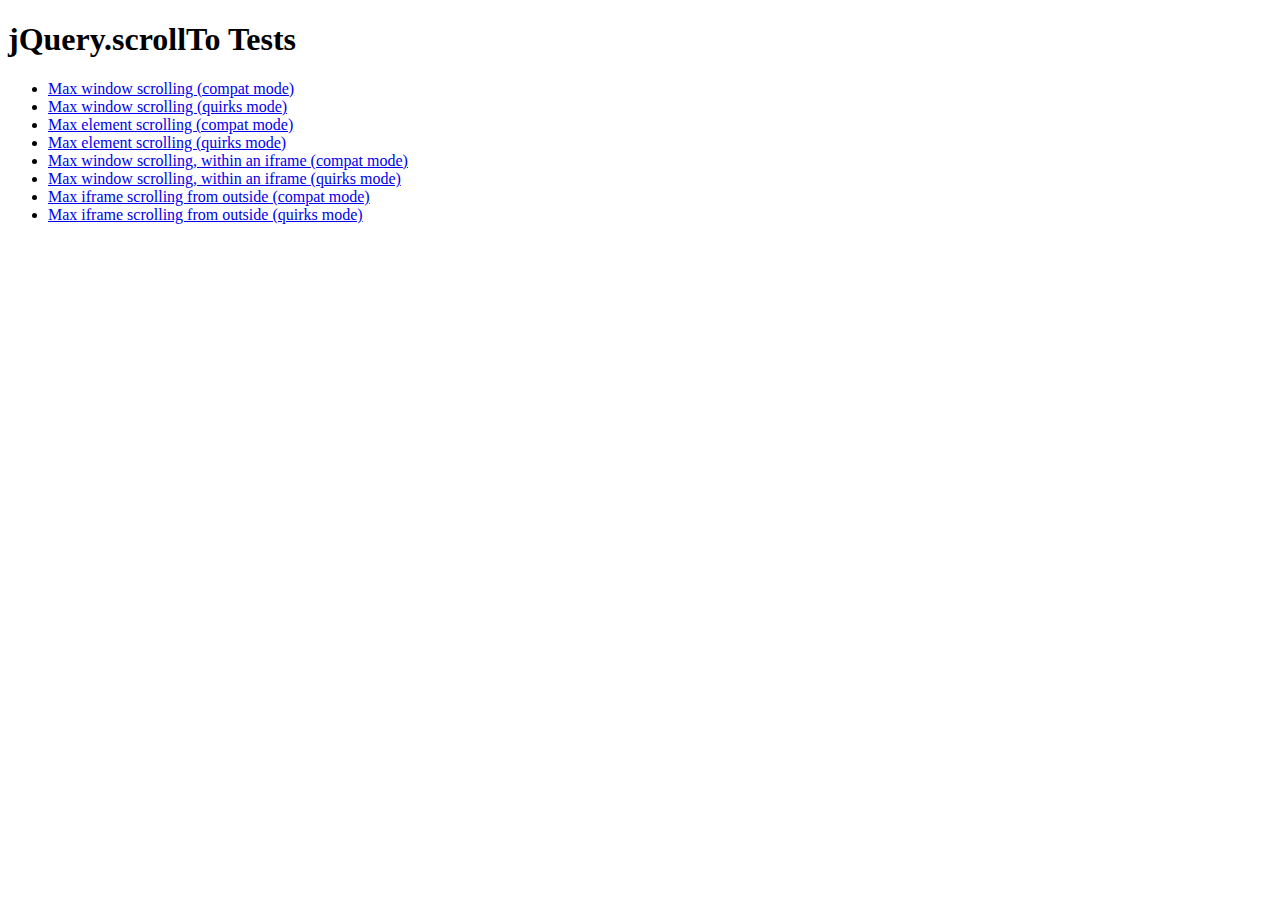
<file: assets/plugins/jquery.scrollto/tests/index.html>
<!DOCTYPE html PUBLIC "-//W3C//DTD XHTML 1.0 Transitional//EN" "http://www.w3.org/TR/xhtml1/DTD/xhtml1-transitional.dtd">
<html xmlns="http://www.w3.org/1999/xhtml">
<head>
	<meta http-equiv="Content-Type" content="text/html; charset=iso-8859-1" />
	<title>jQuery.scrollTo Tests</title>
	<meta name="keywords" content="javascript, jquery, plugins, scroll, scrollTo, smooth, animation, to, effect, ariel, flesler, window, overflow, element, navigation, customizable" />
	<meta name="description" content="Tests for jQuery ScrollTo. Made by Ariel Flesler." />
	<meta name="robots" content="index,follow" />
</head>
<body>
	<h1>jQuery.scrollTo Tests</h1>
	
	<ul>
		<li><a href="WinMaxY-compat.html">Max window scrolling (compat mode)</a></li>
		<li><a href="WinMaxY-quirks.html">Max window scrolling (quirks mode)</a></li>
		<li><a href="ElemMaxY-compat.html">Max element scrolling (compat mode)</a></li>
		<li><a href="ElemMaxY-quirks.html">Max element scrolling (quirks mode)</a></li>
		<li><a href="WinMaxY-with-iframe-compat.html">Max window scrolling, within an iframe (compat mode)</a></li>
		<li><a href="WinMaxY-with-iframe-quirks.html">Max window scrolling, within an iframe (quirks mode)</a></li>
		<li><a href="WinMaxY-to-iframe-compat.html">Max iframe scrolling from outside (compat mode)</a></li>
		<li><a href="WinMaxY-to-iframe-quirks.html">Max iframe scrolling from outside (quirks mode)</a></li>
	</ul>
</body>
</html>
</file>
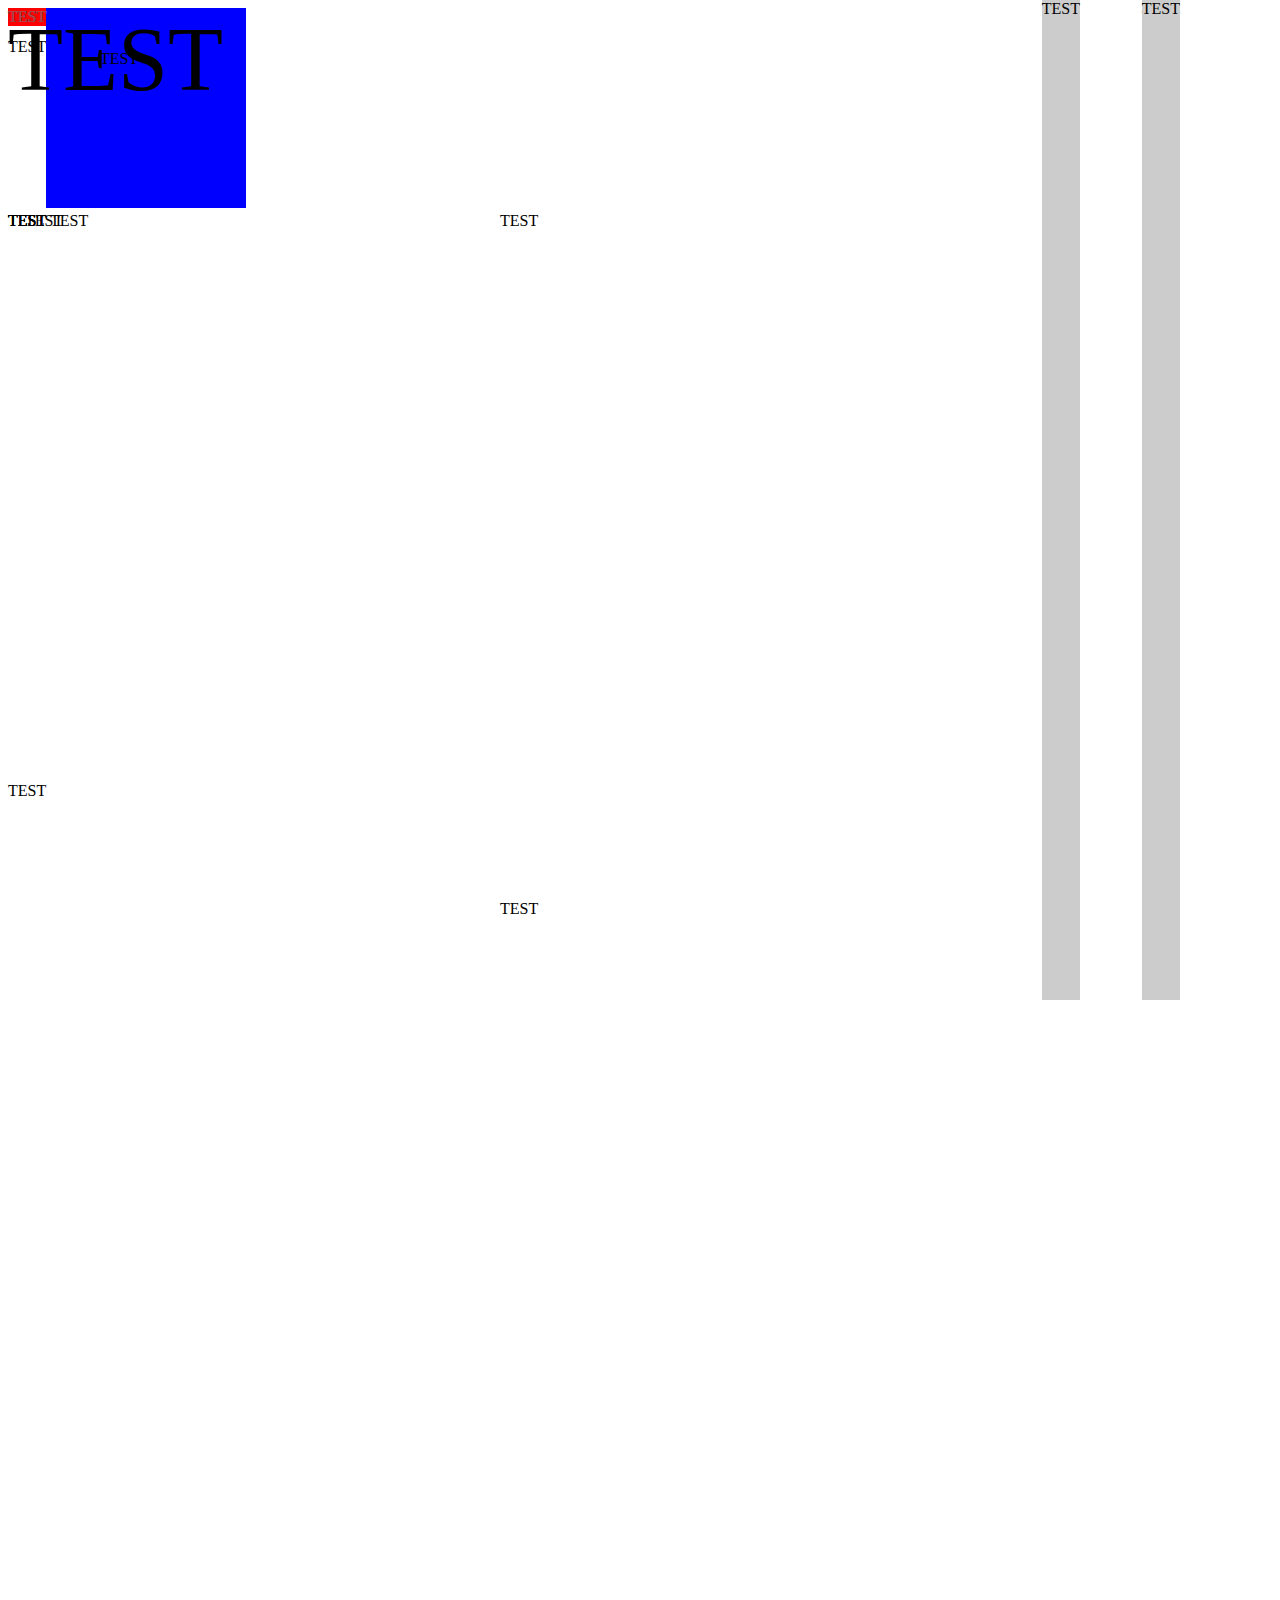
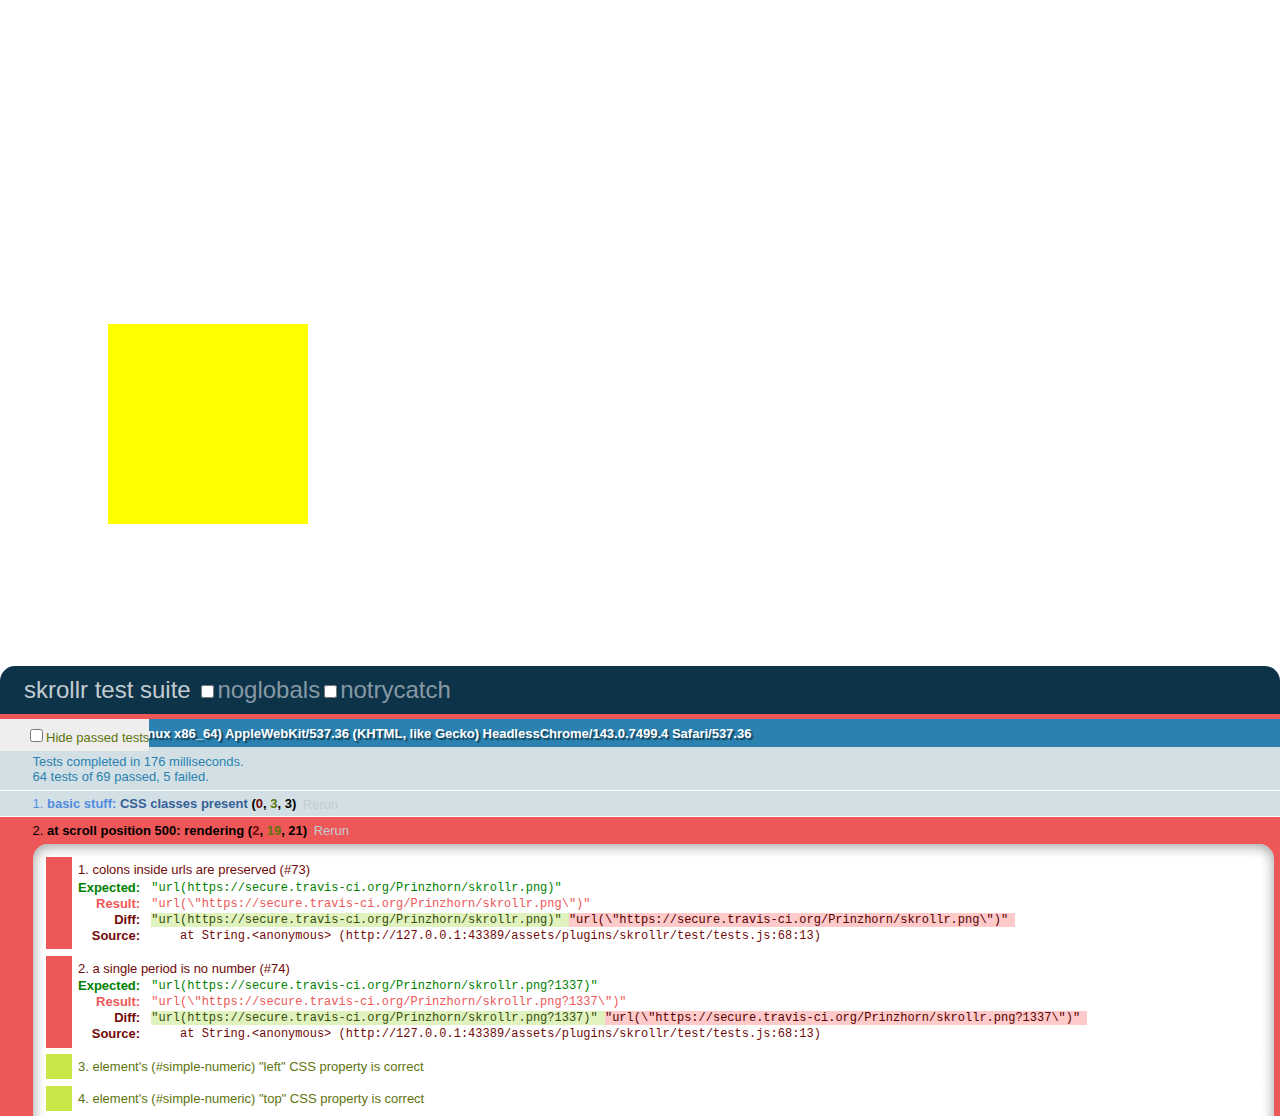
<file: assets/plugins/skrollr/test/index.html>
<!DOCTYPE html>
<html class="no-skrollr">
<head>
	<meta charset="utf-8" />

	<title>skrollr test suite</title>

	<link rel="stylesheet" type="text/css" href="qunit.css" />

	<style type="text/css">
	#qunit {
		position:fixed;
		bottom:0;
		left:0;
		right:0;
		height:50%;
		overflow:auto;
		z-index:101;
	}

	#anchor-1, #anchor-2 {
		height:1000px;
		background:#ccc;
		position:absolute;
		top:0;
	}

	#foreign-anchor {
		margin:100px;
		padding:100px;
		background:#ff0;
		position:fixed;
	}

	#relative-percentage-offset {
		top:100%;
	}

	#float {
		position:static !important;
	}

	div {position:absolute;}
	</style>

	<script src="../src/skrollr.js" type="text/javascript"></script>
</head>
<body class="notransition">
	<div id="end" data-start="font-size:10px;" data-end="font-size:90px;">TEST</div>
	<div id="simple-numeric" data-_myconst--300="  	left:-100px; top:0px	" data-_myconst-200-start="  top:50px; 		 left:100px; ">TEST</div>
	<div id="compound-numeric" data-_my500--500="margin:0px 10px 20px 30px;" data-_my500="margin:30px 20px 10px 0px;">TEST</div>
	<div id="rgb-color" data-0="color:rgb(0,0,0);" data-500="color:rgb(50,100,150);">TEST</div>
	<div id="rgba-color" data-0="color:rgba(0,0,0,.2);" data-500="color:rgba(50,100,150,.5);">TEST</div>
	<div id="hsl-color" data-0="color:hsl(0,0%,0%);" data-500="color:hsl(3600,50%,50%);">TEST</div>
	<div id="hsla-color" data-0="color:hsla(0,0%,0%,.0);" data-500="color:hsla(3600,50%,50%,.5);">TEST</div>
	<div id="no-interpolation" data-0="right:!0px;" data-499="right:!100px;">TEST</div>
	<div id="anchor-1" data-top-bottom="right:100px;" data-top="right:0px;">TEST</div>
	<div id="anchor-2" data-top="right:0px;" data-top-center="right:200px;">TEST</div>
	<div id="foreign-anchor" data-top="padding:200px;" data-top-center="padding:100px;" data-anchor-target="#anchor-2"></div>
	<div id="float" data-start="float:none;" data-499="float:left;" style="background:red;">TEST</div>

	<svg version="1.1" width="200px" height="200px">
		<rect
			width="200" height="200" style="fill:#0000ff;fill-rule:evenodd;stroke:none"
			id="svg-relative-mode"
			data-top="margin:100px;" data-top-bottom="margin:200px;" />
	</svg>

	<div id="colon-url" data-250="background-image:!none;" data-499='background-image:!url("https://secure.travis-ci.org/Prinzhorn/skrollr.png");'>TEST</div>
	<div id="period-number" data-250="background-image:!none;" data-499='background-image:!url("https://secure.travis-ci.org/Prinzhorn/skrollr.png?1337");'>TEST</div>

	<div id="easing" data-0="left[half1]:0px;" data-500="left[half1]:50px;">TEST</div>
	<div id="easing_with_easing_strategy" data-0="left[half1]:0px;" data-500="left[half1]:50px;" data-edge-strategy="ease">TEST</div>

	<div id="reset-strategy" data-0="left:0px;" data-500="left:50px;" data-edge-strategy="reset" style="left:1337px;">TEST</div>

	<div id="percentage-offset" data-0="left:0px;" data-200p="left:500px;">TEST</div>

	<div id="relative-percentage-offset" data-0="left:0px;" data--100p-bottom-top="left:500px;">TEST</div>

	<div id="auto-z-index" data-0="z-index:!1;" data-250="z-index:auto;">TEST</div>

	<div id="attr" data-0="@title:500;@data-test:skrollr" data-250="@title:250" data-500="@title:0;@data-test:skrollr-test">TEST</div>

	<div id="qunit"></div>

	<script src="qunit.js" type="text/javascript"></script>
	<script src="qunit-numeric-css-property-equals.js" type="text/javascript"></script>
	<script src="jquery.js" type="text/javascript"></script>
	<!--[if lt IE 9]>
	<script type="text/javascript" src="../src/plugins/skrollr.ie.js"></script>
	<![endif]-->
	<script src="tests.js" type="text/javascript"></script>
</body>
</html>
</file>
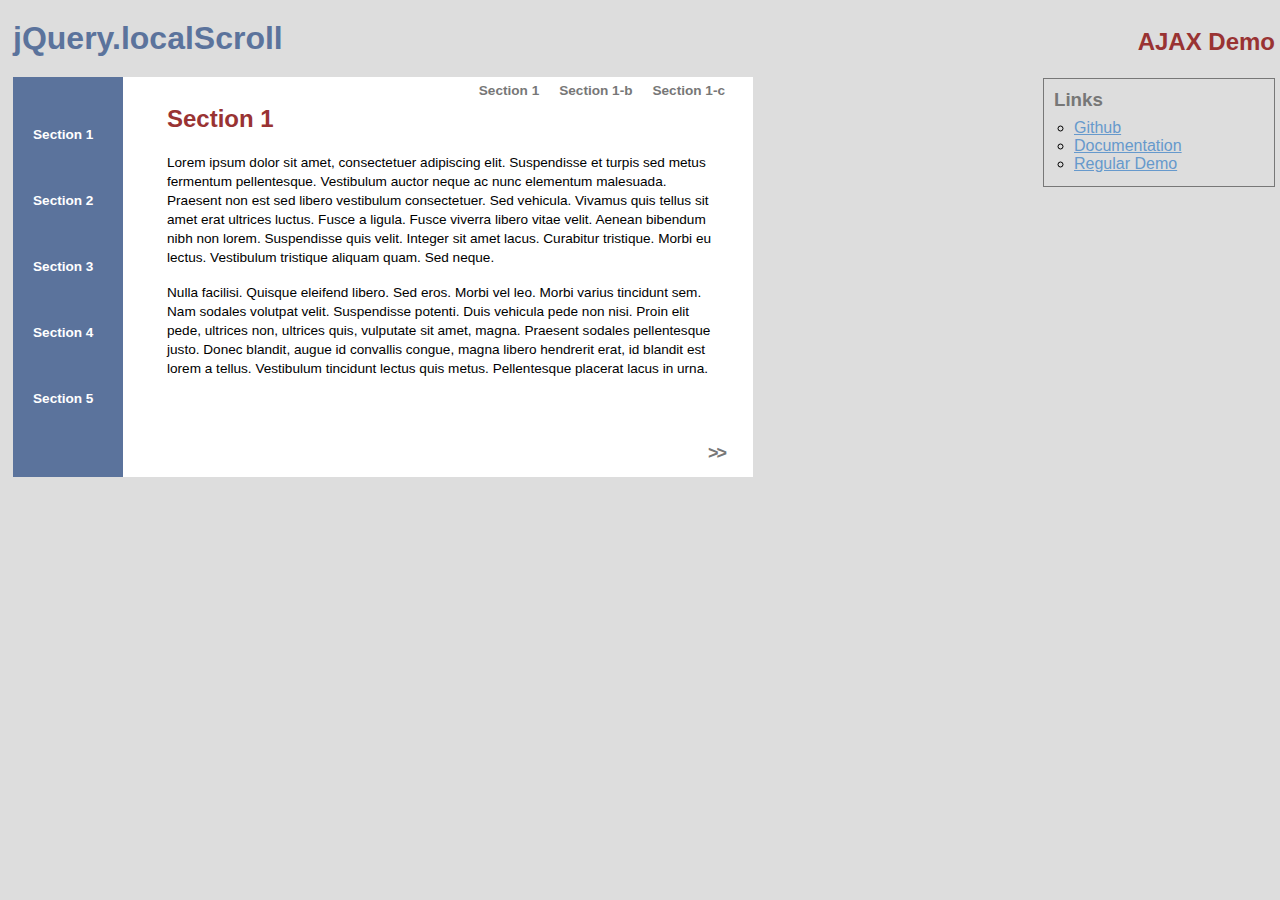
<file: assets/plugins/jquery.localscroll/demo/ajax/index.html>
<!DOCTYPE html PUBLIC "-//W3C//DTD XHTML 1.0 Transitional//EN" "http://www.w3.org/TR/xhtml1/DTD/xhtml1-transitional.dtd">
<html xmlns="http://www.w3.org/1999/xhtml">
<head>
	<meta http-equiv="Content-Type" content="text/html; charset=iso-8859-1" />
	<title>jQuery.localScroll</title>
	<meta name="keywords" content="javascript, jquery, plugins, scroll, anchor, to, navigation, scrollTo, smooth, animation, ajax, overflow, element, window, lazy, effect, ariel, flesler, customizable" />
	<meta name="description" content="AJAX Demo of jQuery.localScroll. A jQuery plugin to make anchor navigation work with a smooth animation, made by Ariel Flesler." />
	<meta name="robots" content="index,follow" />
	<link type="text/css" rel="stylesheet" href="../css/ajax-style.css" />
	<script type="text/javascript" src="http://ajax.googleapis.com/ajax/libs/jquery/1.8.0/jquery.min.js"></script>
	<script type="text/javascript" src="../js/jquery.scrollTo.min.js"></script>
	<script type="text/javascript" src="../../jquery.localScroll.js"></script>
	<script type="text/javascript">
		jQuery(function( $ ){
			/**
			 * THIS BLOCK IS SPECIFICALLY FOR THE DEMO
			 * Binding of the section links, to load other sections inside the content div
			 */
			var $sections = $('#navigation a'),// Links on the left
				last = null;// Last section
			
			$sections.click(function(){
				if (last !== this) { // let's avoid needless requests
					// I use the extension .ahah for a speicific reason, you use .html or .php or w/e you want.
					$('#content').html( '<p class="loading">Loading...</p>' ).load( this.hash.slice(1) + '.html', function(){
						this.scrollLeft = 0;//scroll back to the left
					});
				}
				last = this;
				this.blur();// Remove the awful outline
				return false;
			});
			
			$sections.eq(0).click(); // Load the first section
			
			/**
			 * Actual call to jQuery.localScroll.
			 * Most jQuery.localScroll's defaults, belong to jQuery.ScrollTo, check it's demo for an example of each option.
			 * @see http://flesler.demos.com/jquery/scrollTo/
			 */
			
			$('#content').localScroll({// only the links inside that jquery object will be affected
				lazy: true, // This is the KEY setting here, makes the links work even after an Ajax load.
				target: '#content', // The element that gets scrolled
				axis:'x', // Horizontal scrolling
				duration:500,
				onBefore:function( e, subsec, $cont ){//'this' is the clicked link
					if( this.blur )
						this.blur(); // Remove the awful outline
				}
			});
		});
	</script>
</head>
<body>
	<h1>jQuery.localScroll</h1>
	<h2 class="title">AJAX Demo</h2>
	<ul id="navigation">
		<li><a href="#section1">Section 1</a></li>
		<li><a href="#section2">Section 2</a></li>
		<li><a href="#section3">Section 3</a></li>
		<li><a href="#section4">Section 4</a></li>
		<li><a href="#section5">Section 5</a></li>
	</ul>															
	<div id="content">
		<p class="loading">Loading...</p>		
	</div>
	<div id="links">
		<h3>Links</h3>
		<ul>
			<li><a target="_blank" href="https://github.com/flesler/jquery.localScroll">Github</a></li>
			<li><a target="_blank" href="http://flesler.blogspot.com/2007/10/jquerylocalscroll-10.html">Documentation</a></li>
			<li><a href="../" rel="prev" rev="next" type="text/html">Regular Demo</a></li>
		</ul>
	</div>
</body>
</html>
</file>
<file: assets/plugins/skrollr/examples/fixed-positioning.css>
/*
 * This file is NOT needed in order to use skrollr.
 * The demo uses it and it may help you as well.
 */


html, body {
	width:100%;
	height:100%;
	padding:0;
	margin:0;
	overflow-x:hidden;
}

.skrollable {
	/*
	 * First-level skrollables are positioned relative to window
	 */
	position:fixed;

	/*
	 * Skrollables by default have a z-index of 100 in order to make it easy to position elements in front/back without changing each skrollable
	 */
	z-index:100;
}

.skrollr-mobile .skrollable {
	/*
		May cause issues on Android default browser (see #331 on GitHub).
	*/
	position:absolute;
}

.skrollable .skrollable {
	/*
	 * Second-level skrollables are positioned relative their parent skrollable
	 */
	position:absolute;
}

.skrollable .skrollable .skrollable {
	/*
	 * Third-level (and below) skrollables are positioned static
	 */
	position:static;
}
</file>
<file: assets/plugins/skrollr/examples/main.css>
html, body, div, span, p, a, del, em, img, ol, ul, li, fieldset, form, label {
	margin: 0;
	padding: 0;
	border: 0;
	font-size: 100%;
	font: inherit;
	vertical-align: baseline;
}

article, aside, details, figcaption, figure,
footer, header, hgroup, menu, nav, section {
	display: block;
}

html, body {
	line-height: 1;
	min-height:100%;
	font-family:Artial, Verdana, sans-serif;
}

body {
	background: #eeeeee;
	background: -webkit-linear-gradient(top, #eeeeee, #cccccc 100%);
	background: -moz-linear-gradient(top, #eeeeee, #cccccc 100%);
	background: -o-linear-gradient(top, #eeeeee, #cccccc 100%);
	background: -ms-linear-gradient(top, #eeeeee, #cccccc 100%);
	background: linear-gradient(top, #eeeeee, #cccccc 100%);
	background-attachment:fixed;
}

ol, ul {
	list-style: none;
}

p {
	margin:1em 0;
	line-height:1.1em;
}

q {
	font-style:italic;
	color:#333;
}

h1 {
	font-size:2.91em;
	margin:0;
}

h1 > small {
	text-align:right;
	display:inline-block;
	font-size:.71em;
	text-indent:15em;
	color:#444;
}

h2 {
	color:inherit;
	font-size:1.91em;
	margin:2em 0 1em 0;
}

h2:first-child {margin-top:0;}

h3 {
	color:#333;
	font-size:1.41em;
	margin:1em 0;
}

h4 {
	color:#444;
	font-size:1.11em;
	margin:1em 0;
}

#progress {
	height:2%;
	background:#444;
	bottom:0;
	z-index:200;
}

#scrollbar {
	position:fixed;
	right:2px;
	height:50px;
	width:6px;
	background:#444;
	background:rgba(0,0,0,0.6);
	border:1px solid rgba(255,255,255,0.6);
	z-index:300;
	border-radius:3px;
}

.skrollr-desktop #scrollbar {display:none;}

#bg1, #bg2, #bg3 {
	z-index:50;
	top:0;
	left:0;
	width:100%;
	height:100%;
	background:url(images/bubbles.png) repeat 0 0;
}

#bg2 {
	z-index:49;
	background-image:url(images/bubbles2.png);
}

#bg3 {
	z-index:48;
	background-image:url(images/bubbles3.png);
}

#intro {
	width:80%;
	left:50%;
	top:1em;
	margin-left:-40%;
	padding:2em;
	background:#fff;
	text-align:center;
	border-radius:1em;

	-webkit-transform-origin:0 0;
	-moz-transform-origin:0 0;
	-ms-transform-origin:0 0;
	-o-transform-origin:0 0;
	transform-origin:0 0;

	-webkit-box-sizing: border-box;
	-moz-box-sizing: border-box;
	box-sizing: border-box;
}

#intro .arrows {
	font-size:2em;
	color:#09f;
}

#transform {
	width:70%;
	left:50%;
	top:20%;
	margin-left:-35%;
	text-align:center;
	font-size:150%;

	.transform-origin(50%, 50%);
}

#properties {
	width:100%;
	height:100%;
	padding-top:10%;
	text-align:center;

	-webkit-box-sizing: border-box;
	-moz-box-sizing: border-box;
	box-sizing: border-box;
}

#easing_wrapper {
	width:100%;
	height:100%;
}

#easing {
	top:10%;
	width:50%;
	z-index:101;
}

.drop {
	background:#09f;
	font-weight:bold;
	padding:1em;
}

#download {
	width:80%;
	left:10%;
	height:80%;
	padding:3em;
	border:0 solid #222;

	-webkit-box-sizing: border-box;
	-moz-box-sizing: border-box;
	box-sizing: border-box;
}

.twitter-share-button, .twitter-follow-button {
	vertical-align:middle;
}
</file>
<file: assets/plugins/jquery.localscroll/demo/css/style.css>
body{ 
			padding: 0 5px;
			font-family: Verdana, sans-serif;
			background-color: #DDD;
		}
		ul, li, h3, h2, h1, p, #navigation, #content,.section{
			padding:0;
			margin:0;
			list-style:none;
		}
		#content{
			overflow:hidden;
			width:630px;
			background-color:white;
			position:relative;
			height:400px;
			float:left;
		}
			#content h2{
				color:#993333;
				margin:20px 0pt;
			}
			#content a{
				color:#777;
				font-weight:bolder;
				text-decoration:none;
			}
		#navigation{
			float:left;
			width:110px;
			height:400px;
			background-color:#5B739C;
		}
			#navigation .sup{
				margin:26px 10px;
				font-size:14px;
			}
				#navigation ul{
					margin:5px 0;
					list-style:circle;
					padding-left:15px;						
				}
				#navigation a{
					color:white;
					font-weight:bolder;
					text-decoration:none;
				}				
				#navigation .sup li{
					margin: 3px 0 !important;
					margin:-4px 0;
					font-size:10px;
				}
				#navigation a.scrolling{
					color:#933;
				}
		.section{
			width:1900px;
			position:relative;
		}
		
			.section .sub{
				position:relative;
				float:left;
				padding:9px 21px 42px 45px;
				width:567px;
				height:352px;
			}
				.section .sub p{
					width:550px;
					margin:16px 0;
					font-size:85%;
					line-height:1.4em;
				}
				.section .next, .section .prev{
					font-size:18px;
					position:absolute;
					bottom:15px;
					letter-spacing:-2px;
				}
				.section .next{
					right:30px;
				}
				.section .prev{
					left:30px;
				}
		
		#links, h2.title{
			position:absolute;
			right:5px;
		}
		
		#links{
			border:1px solid #777;
			width:210px;
			top:78px;
			padding:10px;
		}
			#links h3{
				color:#777;
			}
			#links ul{
				padding: 8px 0 3px 20px;
			}
			#links li{
				list-style-type:circle;
			}
			#links a{
				color:#69C;
			}
		
		.message{
			background:#EEE;
			border:1px solid #999;
			color:#333;
			font-size:12px;
			padding:1px;
			position:absolute;
			left:11px;
		}
		#first{
			top:484px !important;
			top:498px;			
		}
		#second{
			top:503px !important;
			top:517px;			
		}
		
		h1{
			margin:20px 0;
			color:#5B739C;
		}
			h1 strong{
				font-size:13px;
				color:#777;
			}
		h2.title{
			top:28px;
			color:#933;
		}
</file>
<file: assets/plugins/jquery.scrollto/demo/css/style.css>
body{
	padding:5px;
	height:1600px;
	font-family: Verdana, sans-serif;
	background-color: #DDD;
}
ul,li,h1,h2,h3,h4,p{
	list-style:none;
	padding:0;
	margin:0;
}
.part{
	border:1px solid black;
	background-color:white;
}
	.part h3,
	.part h4,
	.part h4 a {
		color:#933;
	}
#toc{
	display:block;
	padding:10px;
	position:relative;
	margin:15px 0;
	float:left;
	width:305px;
}
	#toc h3{
		padding-bottom:10px;
	}
	#toc h3 strong{
		font-size:13px;
		color:black;
	}
#links{
	border:1px solid black;
	width:210px;
	padding:10px;
	float:right;
	margin-top:-30px;
}
	#links h3{
		color:#933;
	}
	#links ul{
		padding: 8px 0 3px 20px;
	}
	#links li{
		list-style-type:circle;
	}
	#links a{
		color:#69C;
	}
	
	#toc li, #links li{
		list-style-type:circle;
		padding-left:5px;
		margin-left:15px;
	}
		#toc a{
			color:#69C;
		}
.section{
	border:1px black solid;
	width:950px;
	padding:10px;
	margin: 5px 0;
	position:relative;
	clear:both;
}
	.section h3{
		margin-bottom:10px;
		margin-left: 8px;
	}
	.section h4{
		margin:10px 0 10px 8px;
	}
	.section li{
		float:left;
	}
	.pane{
		overflow:auto;
		clear:left;
		margin: 10px 0 0 10px;
		position:relative;
		width:826px;
		height:322px;
	}
ul.elements{
	background-color:#5B739C;
}
	ul.elements li{
		width:200px;
		height:100px;
		font-weight:bolder;
		border:1px black solid;
		text-align:center;
		padding:50px;
		position:relative;
		background-color:#DDD;
	}
		ul.elements li a{
			bottom:20px;
			color:#933;
			font-size:12px;
			left:125px;
			position:absolute;
		}
		ul.elements li p{
			color:#666;
		}
	#pane-settings ul.elements li{
		margin:5px;
	}
	#pane-settings{
		margin-bottom:10px;
	}
ul.links{
	height:20px;
	overflow:hidden;
	padding-left: 5px;
}
	ul.links a{
		color:#69C;
		margin:0 0 0 5px;
	}
.clear{
	clear:left;
}
h3 span{
	position:absolute;			
}
.message{
	background:#EEE;
	border:1px solid #999;
	color:#333;
	font-size:12px;
	font-weight:normal;
	padding:1px;
	margin-top:2px;
}

h1{
	color:#5B739C;
}
h1 strong{
	font-size:13px;
	color:#777;
}
</file>
<file: assets/plugins/jquery.localscroll/demo/css/ajax-style.css>
body{
			padding: 0 5px;
			font-family: Verdana, sans-serif;
			background-color: #DDD;
		}
		ul, li, h3, h2, h1, p, #navigation, #content, .section{
			padding:0;
			margin:0;
			list-style:none;
		}
		#content{
			overflow:hidden;
			width:630px;
			background-color:white;
			position:relative;
			float:left;
			height:400px;
		}
			#content h2{
				color:#993333;
				margin:20px 0pt;
			}
			#content img{
				left:191px;
				position:absolute;
				top:101px;
				z-index:5;
			}
			
			#content .loading{
				font-size:1.2em;
				margin:190px 0pt 0pt 265px;
				color:#933;
			}
		#navigation{
			border-right:0px !important;
			border-right:1px;
			float:left;
			width:110px;
			background-color:#5B739C;
			height:400px;
		}
			#navigation li{
				margin:48px 0pt 48px 20px;
			}
				#navigation a{
					color:white;
					font-weight:bolder;
					text-decoration:none;
					font-size: 85%;
				}
				#content a{
					color:#777;
					font-weight:bolder;
					text-decoration:none;
				}
				#navigation a.scrolling{
					color:#FF0000;
				}
		.section{
			margin:-1px 0 0 -1px;
			width:1900px;
			border-bottom:1px solid black;
			position:relative;
			z-index:1;
		}
		
			.section .sub{
				position:relative;
				float:left;
				padding:9px 21px 42px 45px;
				width:567px;
				height:352px;
			}
				.section .sub p{
					width:550px;
					margin:16px 0;
					font-size:85%;
					line-height:1.4em;
				}
				.section .next, .section .prev{
					font-size:18px;
					position:absolute;
					bottom:15px;
					letter-spacing:-2px;
				}
				.section .next{
					right:30px;
				}
				.section .prev{
					left:30px;
				}
		
		.sub-sections{
			position:absolute;
			right:20px;
			top:5px;	
			z-index:2;
		}
			.sub-sections li{
				margin:0 10px;
				padding:0;
				float:left;
			}
			.sub-sections a{
				font-size:85%;
			}
		
		#links, h2.title{
			position:absolute;
			right:5px;
		}
		
		#links{
			border:1px solid #777;
			width:210px;
			top:78px;
			padding:10px;
		}
			#links h3{
				color:#777;
			}
			#links ul{
				padding: 8px 0 3px 20px;
			}
			#links li{
				list-style-type:circle;
			}
			#links a{
				color:#69C;
			}
		h1{
			margin:20px 0;
			color:#5B739C;
		}
			h1 strong{
				font-size:13px;
				color:#777;
			}
		h2.title{
			top:28px;
			color:#933;
		}
</file>
<file: assets/plugins/skrollr/test/qunit.css>
/**
 * QUnit v1.5.0 - A JavaScript Unit Testing Framework
 *
 * http://docs.jquery.com/QUnit
 *
 * Copyright (c) 2012 John Resig, JÃ¶rn Zaefferer
 * Dual licensed under the MIT (MIT-LICENSE.txt)
 * or GPL (GPL-LICENSE.txt) licenses.
 */

/** Font Family and Sizes */

#qunit-tests, #qunit-header, #qunit-banner, #qunit-testrunner-toolbar, #qunit-userAgent, #qunit-testresult {
    font-family: "Helvetica Neue Light", "HelveticaNeue-Light", "Helvetica Neue", Calibri, Helvetica, Arial, sans-serif;
}

#qunit-testrunner-toolbar, #qunit-userAgent, #qunit-testresult, #qunit-tests li { font-size: small; }
#qunit-tests { font-size: smaller; }


/** Resets */

#qunit-tests, #qunit-tests ol, #qunit-header, #qunit-banner, #qunit-userAgent, #qunit-testresult {
	margin: 0;
	padding: 0;
}


/** Header */

#qunit-header {
	padding: 0.5em 0 0.5em 1em;

	color: #8699a4;
	background-color: #0d3349;

	font-size: 1.5em;
	line-height: 1em;
	font-weight: normal;

	border-radius: 15px 15px 0 0;
	-moz-border-radius: 15px 15px 0 0;
	-webkit-border-top-right-radius: 15px;
	-webkit-border-top-left-radius: 15px;
}

#qunit-header a {
	text-decoration: none;
	color: #c2ccd1;
}

#qunit-header a:hover,
#qunit-header a:focus {
	color: #fff;
}

#qunit-header label {
	display: inline-block;
}

#qunit-banner {
	height: 5px;
}

#qunit-testrunner-toolbar {
	padding: 0.5em 0 0.5em 2em;
	color: #5E740B;
	background-color: #eee;
}

#qunit-userAgent {
	padding: 0.5em 0 0.5em 2.5em;
	background-color: #2b81af;
	color: #fff;
	text-shadow: rgba(0, 0, 0, 0.5) 2px 2px 1px;
}


/** Tests: Pass/Fail */

#qunit-tests {
	list-style-position: inside;
}

#qunit-tests li {
	padding: 0.4em 0.5em 0.4em 2.5em;
	border-bottom: 1px solid #fff;
	list-style-position: inside;
}

#qunit-tests.hidepass li.pass, #qunit-tests.hidepass li.running  {
	display: none;
}

#qunit-tests li strong {
	cursor: pointer;
}

#qunit-tests li a {
	padding: 0.5em;
	color: #c2ccd1;
	text-decoration: none;
}
#qunit-tests li a:hover,
#qunit-tests li a:focus {
	color: #000;
}

#qunit-tests ol {
	margin-top: 0.5em;
	padding: 0.5em;

	background-color: #fff;

	border-radius: 15px;
	-moz-border-radius: 15px;
	-webkit-border-radius: 15px;

	box-shadow: inset 0px 2px 13px #999;
	-moz-box-shadow: inset 0px 2px 13px #999;
	-webkit-box-shadow: inset 0px 2px 13px #999;
}

#qunit-tests table {
	border-collapse: collapse;
	margin-top: .2em;
}

#qunit-tests th {
	text-align: right;
	vertical-align: top;
	padding: 0 .5em 0 0;
}

#qunit-tests td {
	vertical-align: top;
}

#qunit-tests pre {
	margin: 0;
	white-space: pre-wrap;
	word-wrap: break-word;
}

#qunit-tests del {
	background-color: #e0f2be;
	color: #374e0c;
	text-decoration: none;
}

#qunit-tests ins {
	background-color: #ffcaca;
	color: #500;
	text-decoration: none;
}

/*** Test Counts */

#qunit-tests b.counts                       { color: black; }
#qunit-tests b.passed                       { color: #5E740B; }
#qunit-tests b.failed                       { color: #710909; }

#qunit-tests li li {
	margin: 0.5em;
	padding: 0.4em 0.5em 0.4em 0.5em;
	background-color: #fff;
	border-bottom: none;
	list-style-position: inside;
}

/*** Passing Styles */

#qunit-tests li li.pass {
	color: #5E740B;
	background-color: #fff;
	border-left: 26px solid #C6E746;
}

#qunit-tests .pass                          { color: #528CE0; background-color: #D2E0E6; }
#qunit-tests .pass .test-name               { color: #366097; }

#qunit-tests .pass .test-actual,
#qunit-tests .pass .test-expected           { color: #999999; }

#qunit-banner.qunit-pass                    { background-color: #C6E746; }

/*** Failing Styles */

#qunit-tests li li.fail {
	color: #710909;
	background-color: #fff;
	border-left: 26px solid #EE5757;
	white-space: pre;
}

#qunit-tests > li:last-child {
	border-radius: 0 0 15px 15px;
	-moz-border-radius: 0 0 15px 15px;
	-webkit-border-bottom-right-radius: 15px;
	-webkit-border-bottom-left-radius: 15px;
}

#qunit-tests .fail                          { color: #000000; background-color: #EE5757; }
#qunit-tests .fail .test-name,
#qunit-tests .fail .module-name             { color: #000000; }

#qunit-tests .fail .test-actual             { color: #EE5757; }
#qunit-tests .fail .test-expected           { color: green;   }

#qunit-banner.qunit-fail                    { background-color: #EE5757; }


/** Result */

#qunit-testresult {
	padding: 0.5em 0.5em 0.5em 2.5em;

	color: #2b81af;
	background-color: #D2E0E6;

	border-bottom: 1px solid white;
}
#qunit-testresult .module-name {
	font-weight: bold;
}

/** Fixture */

#qunit-fixture {
	position: absolute;
	top: -10000px;
	left: -10000px;
	width: 1000px;
	height: 1000px;
}
</file>
